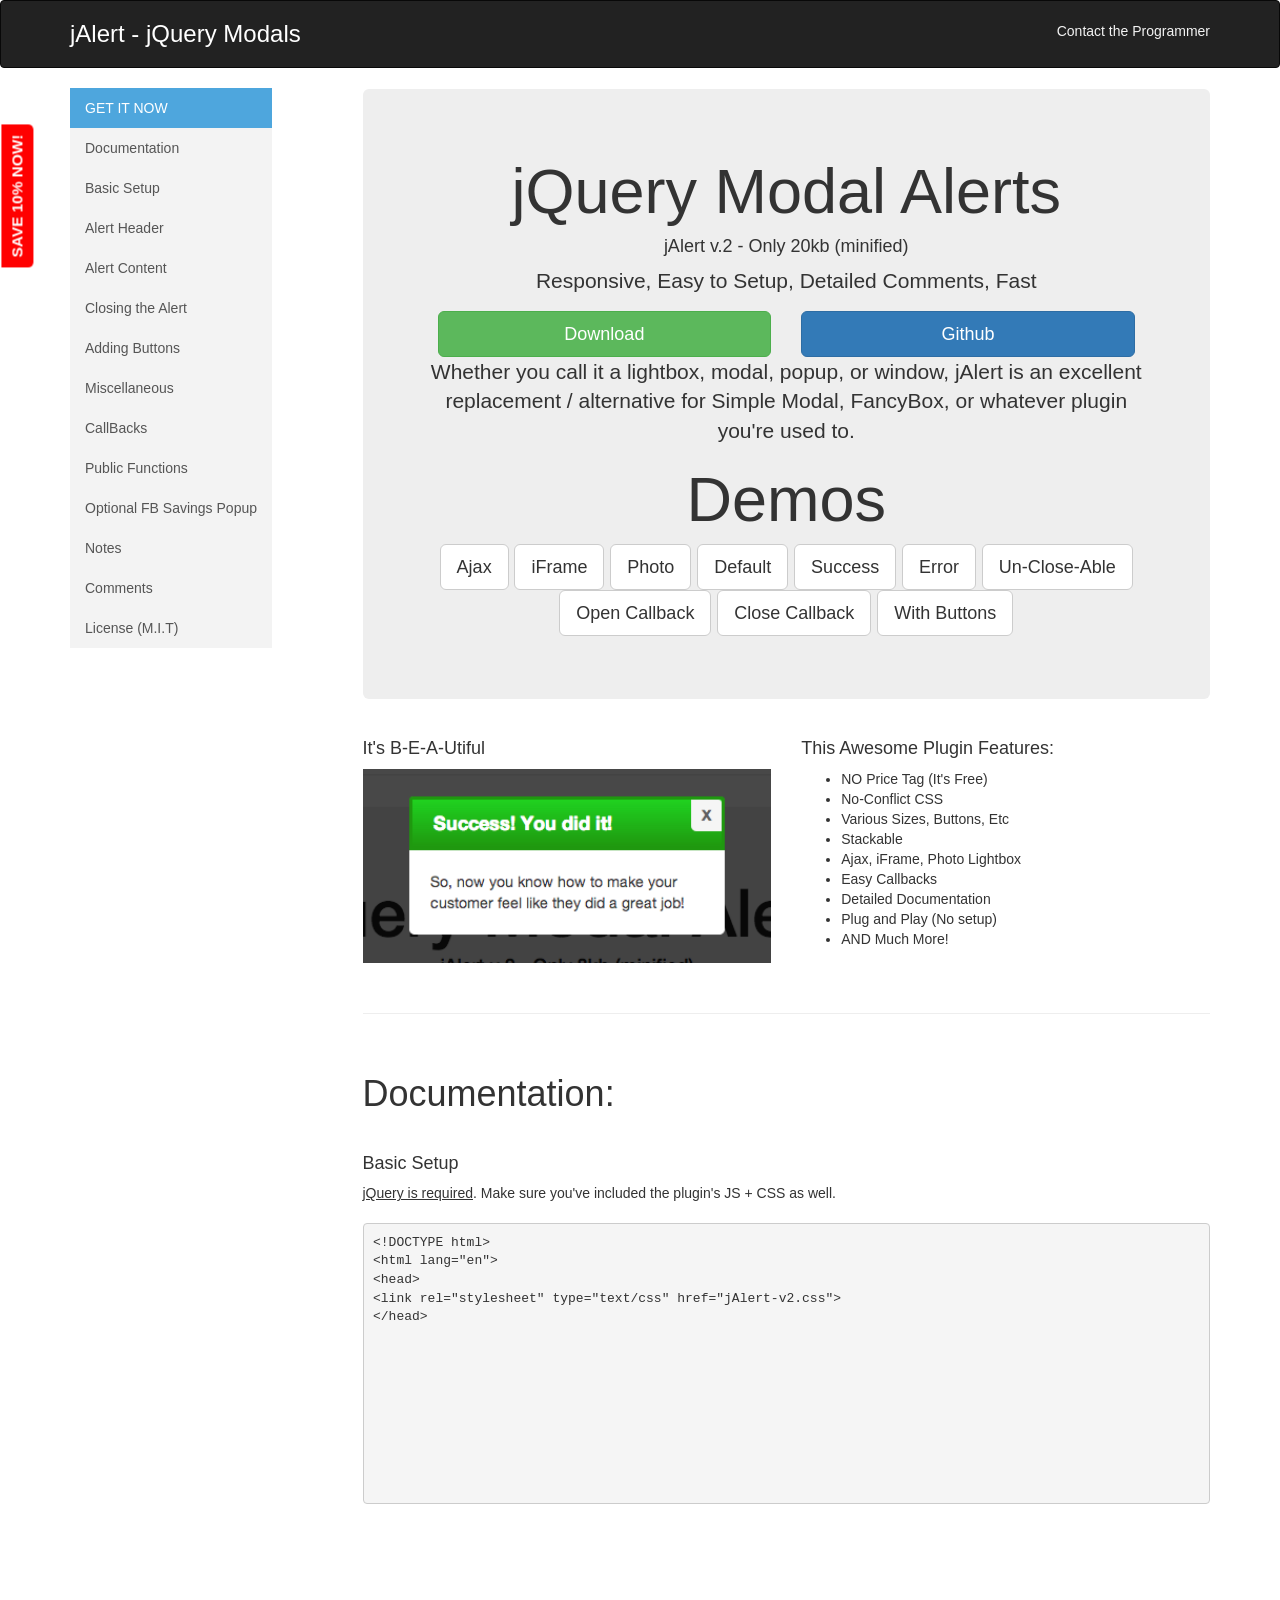
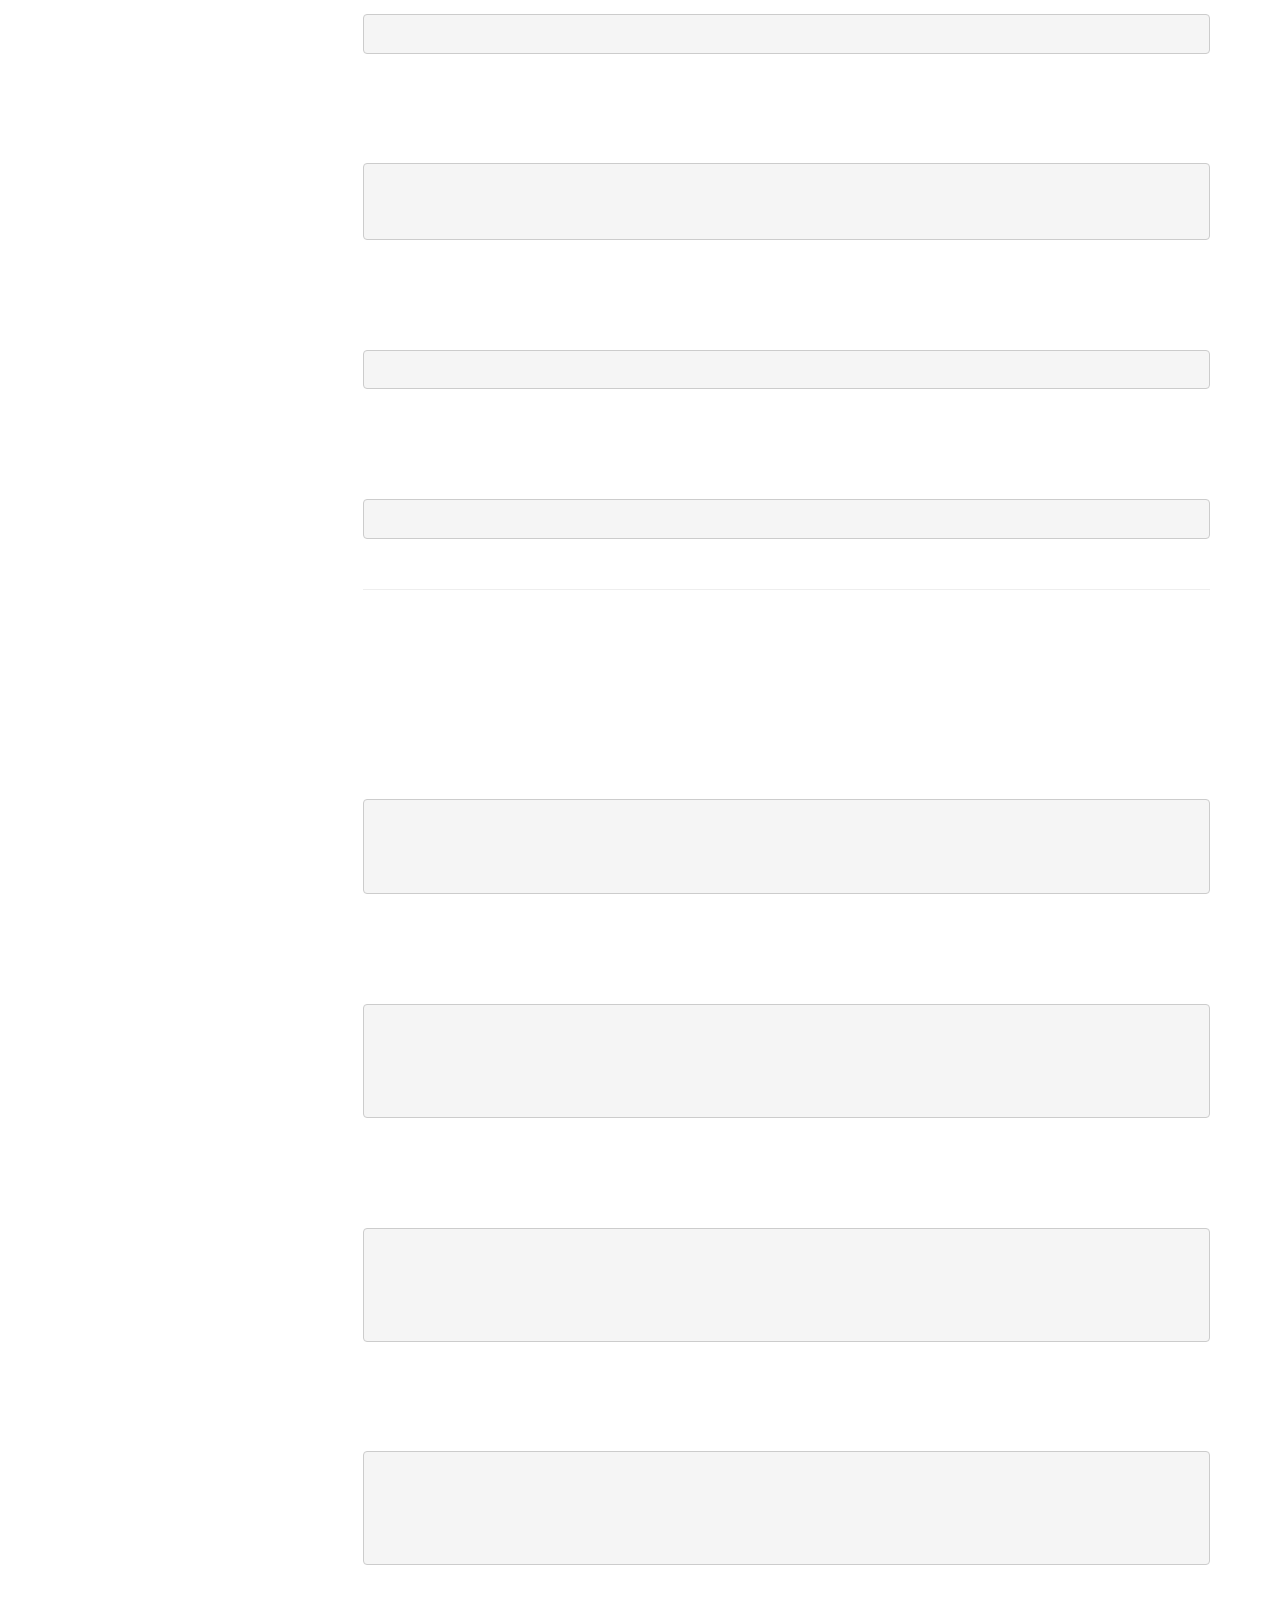
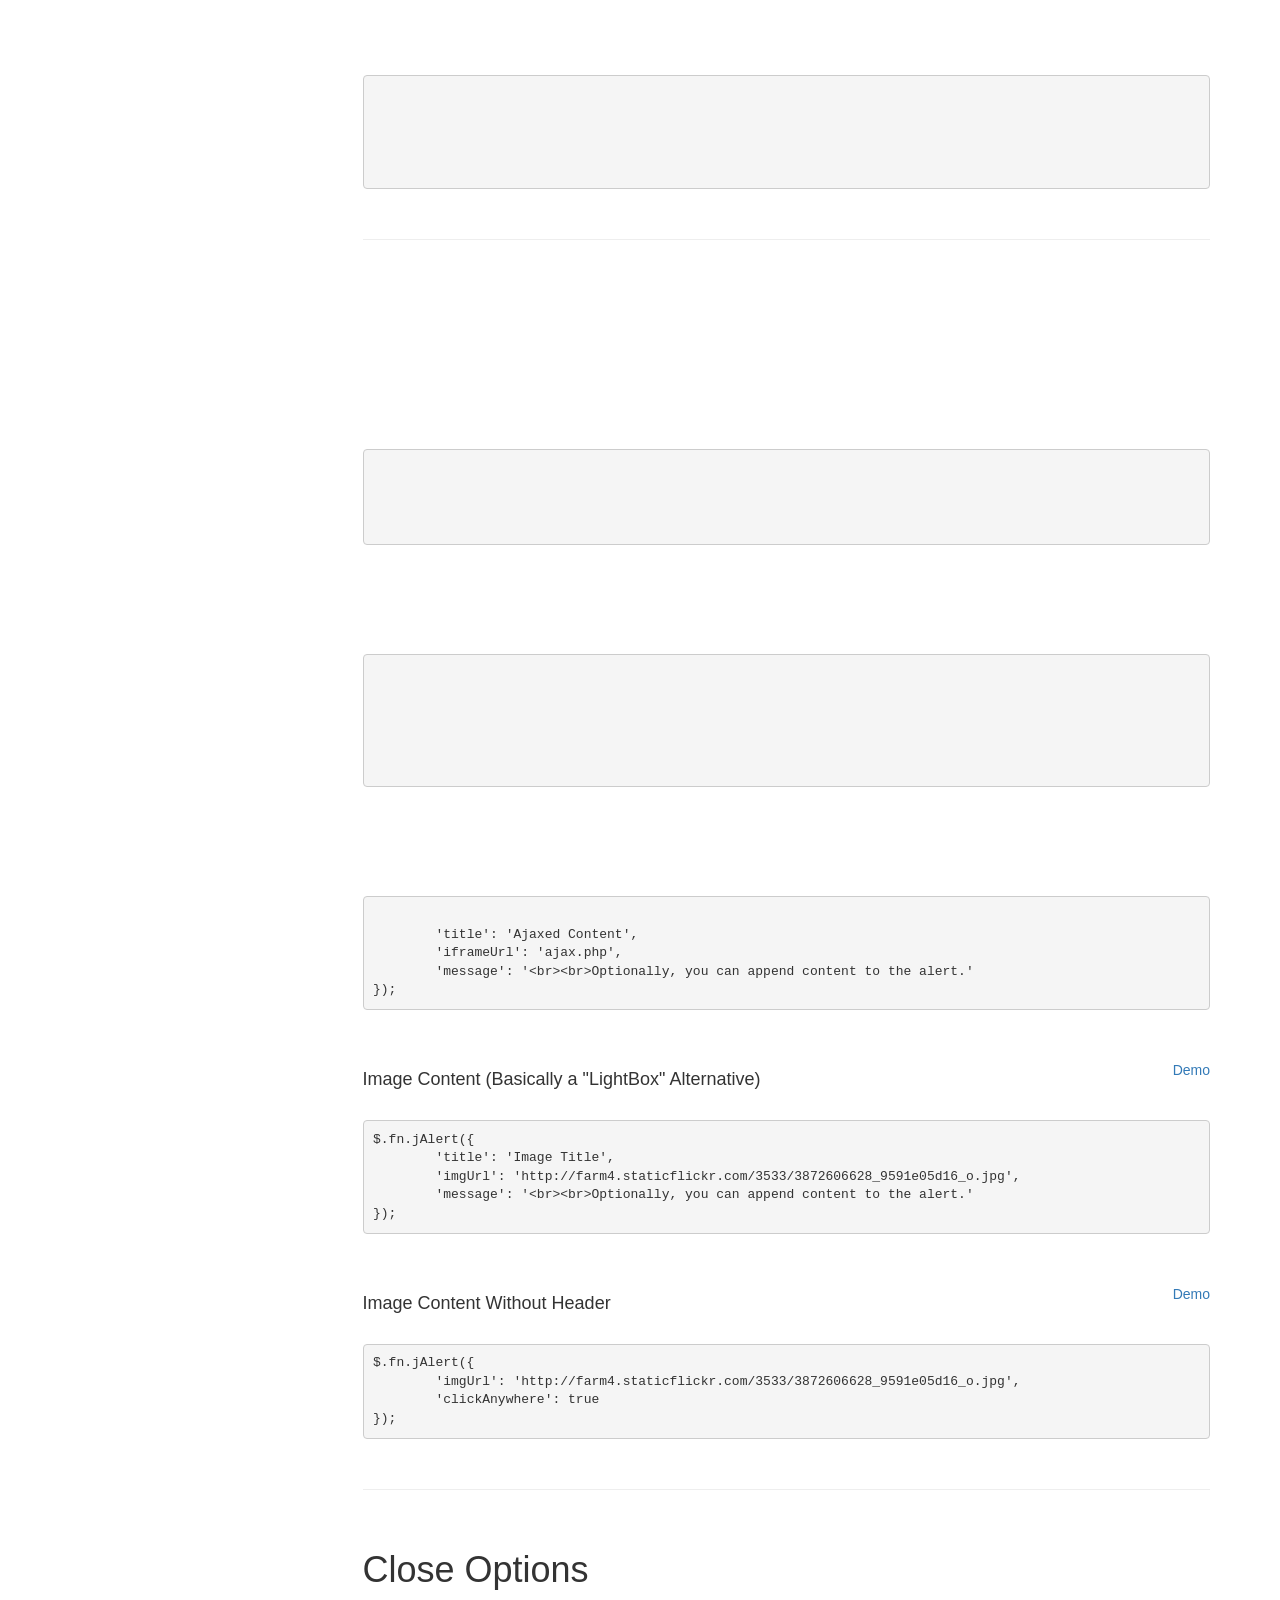
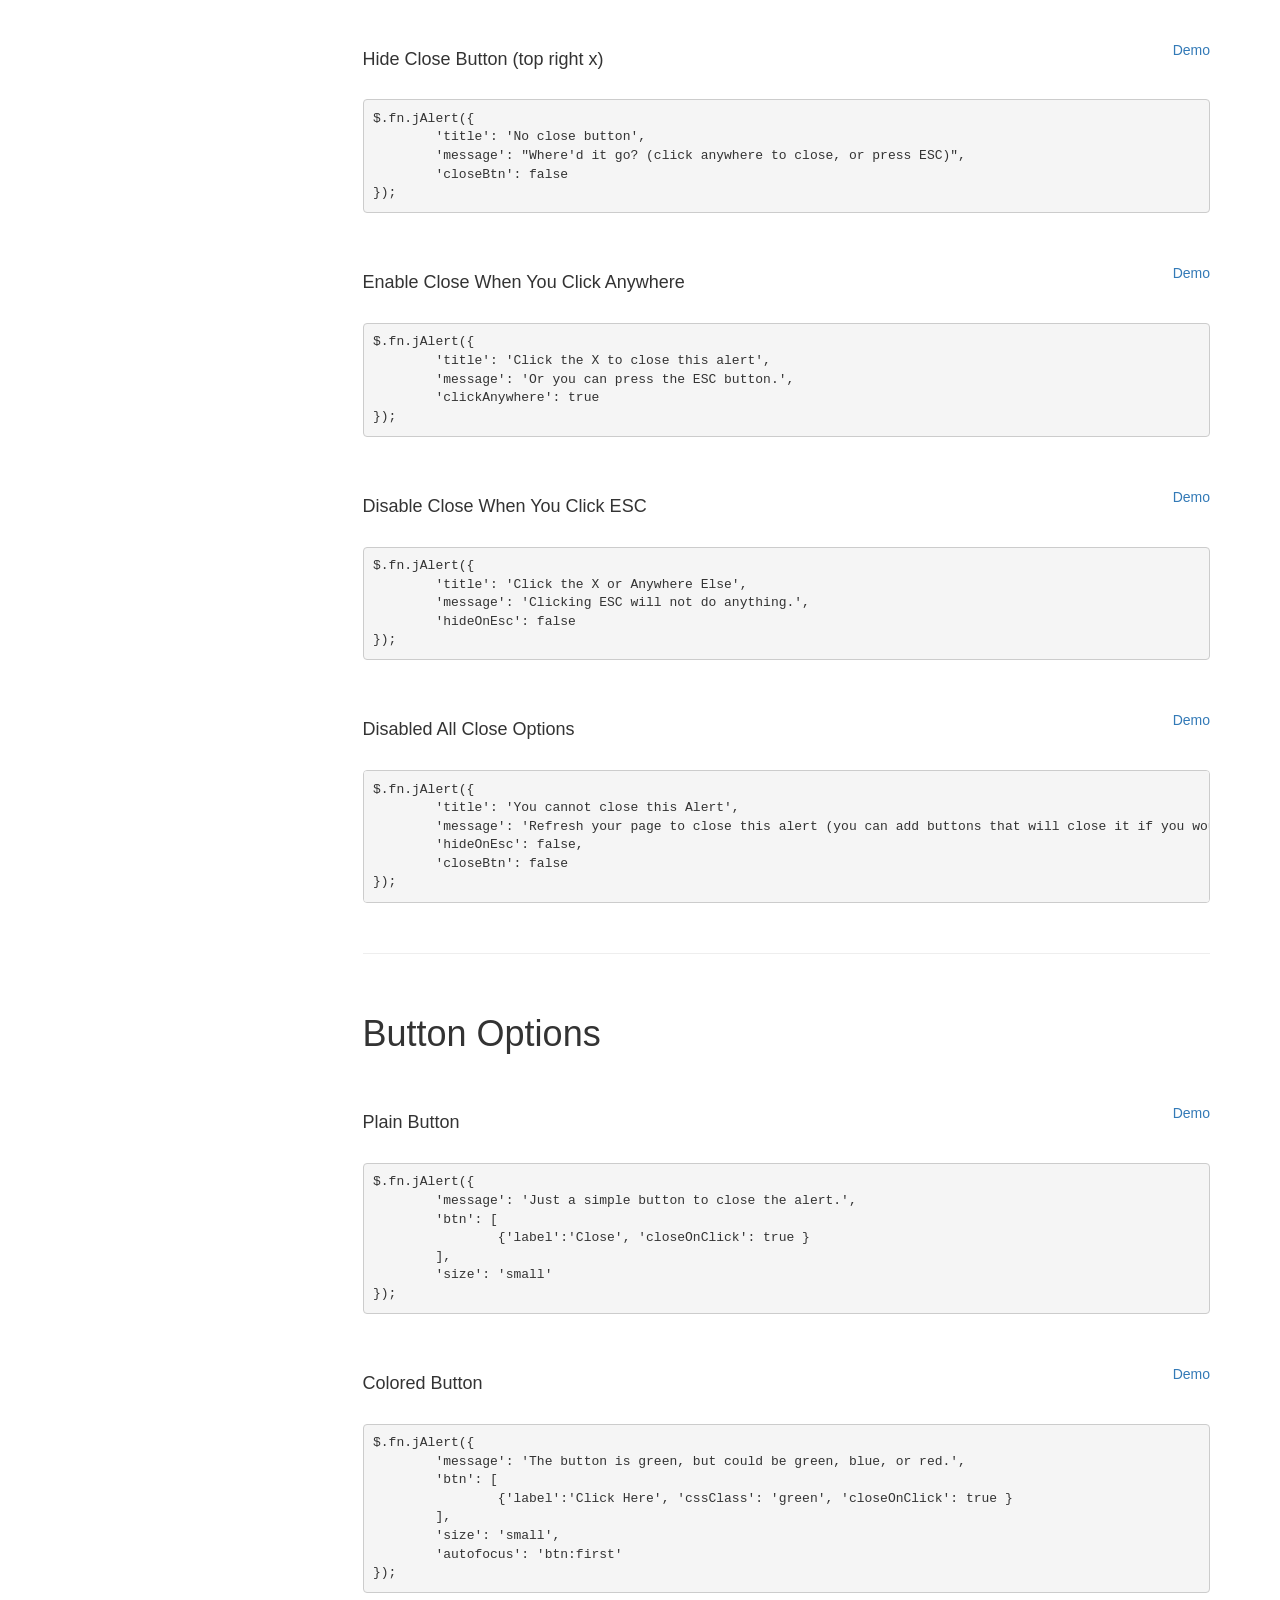
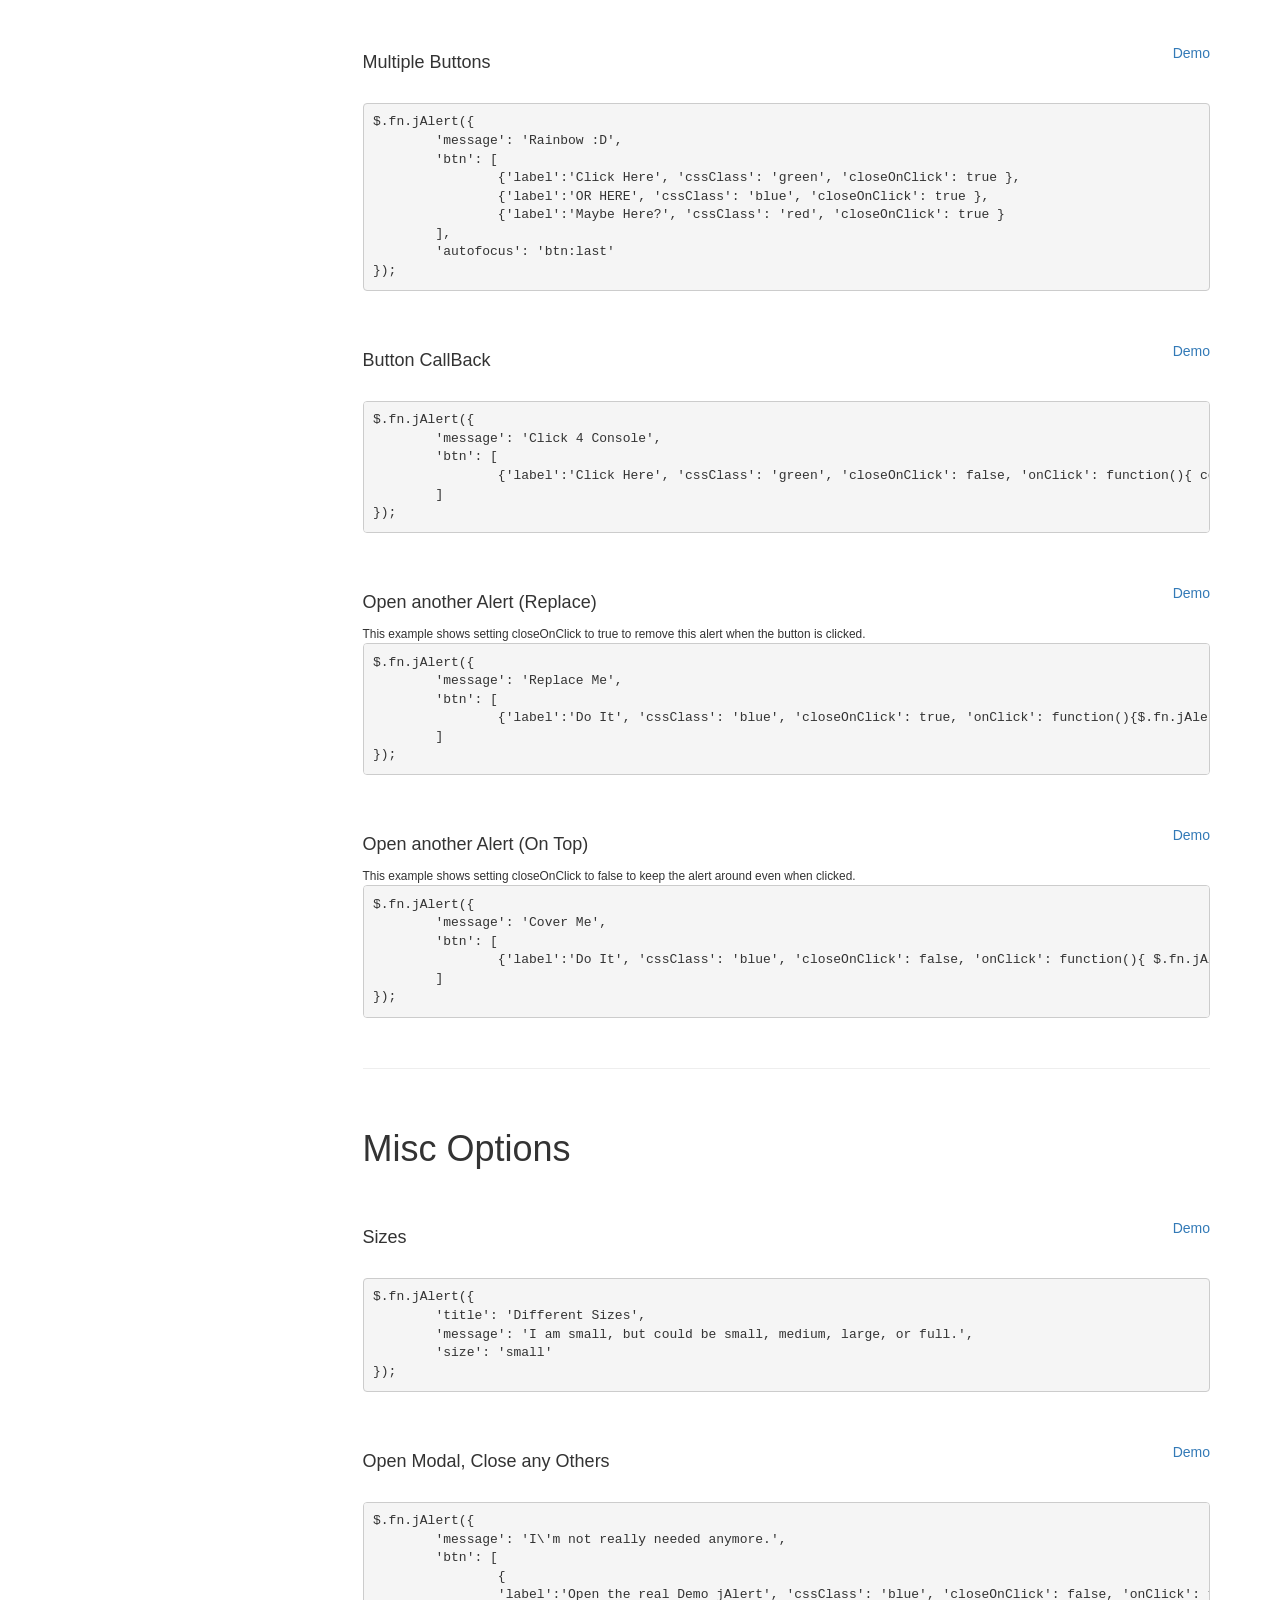
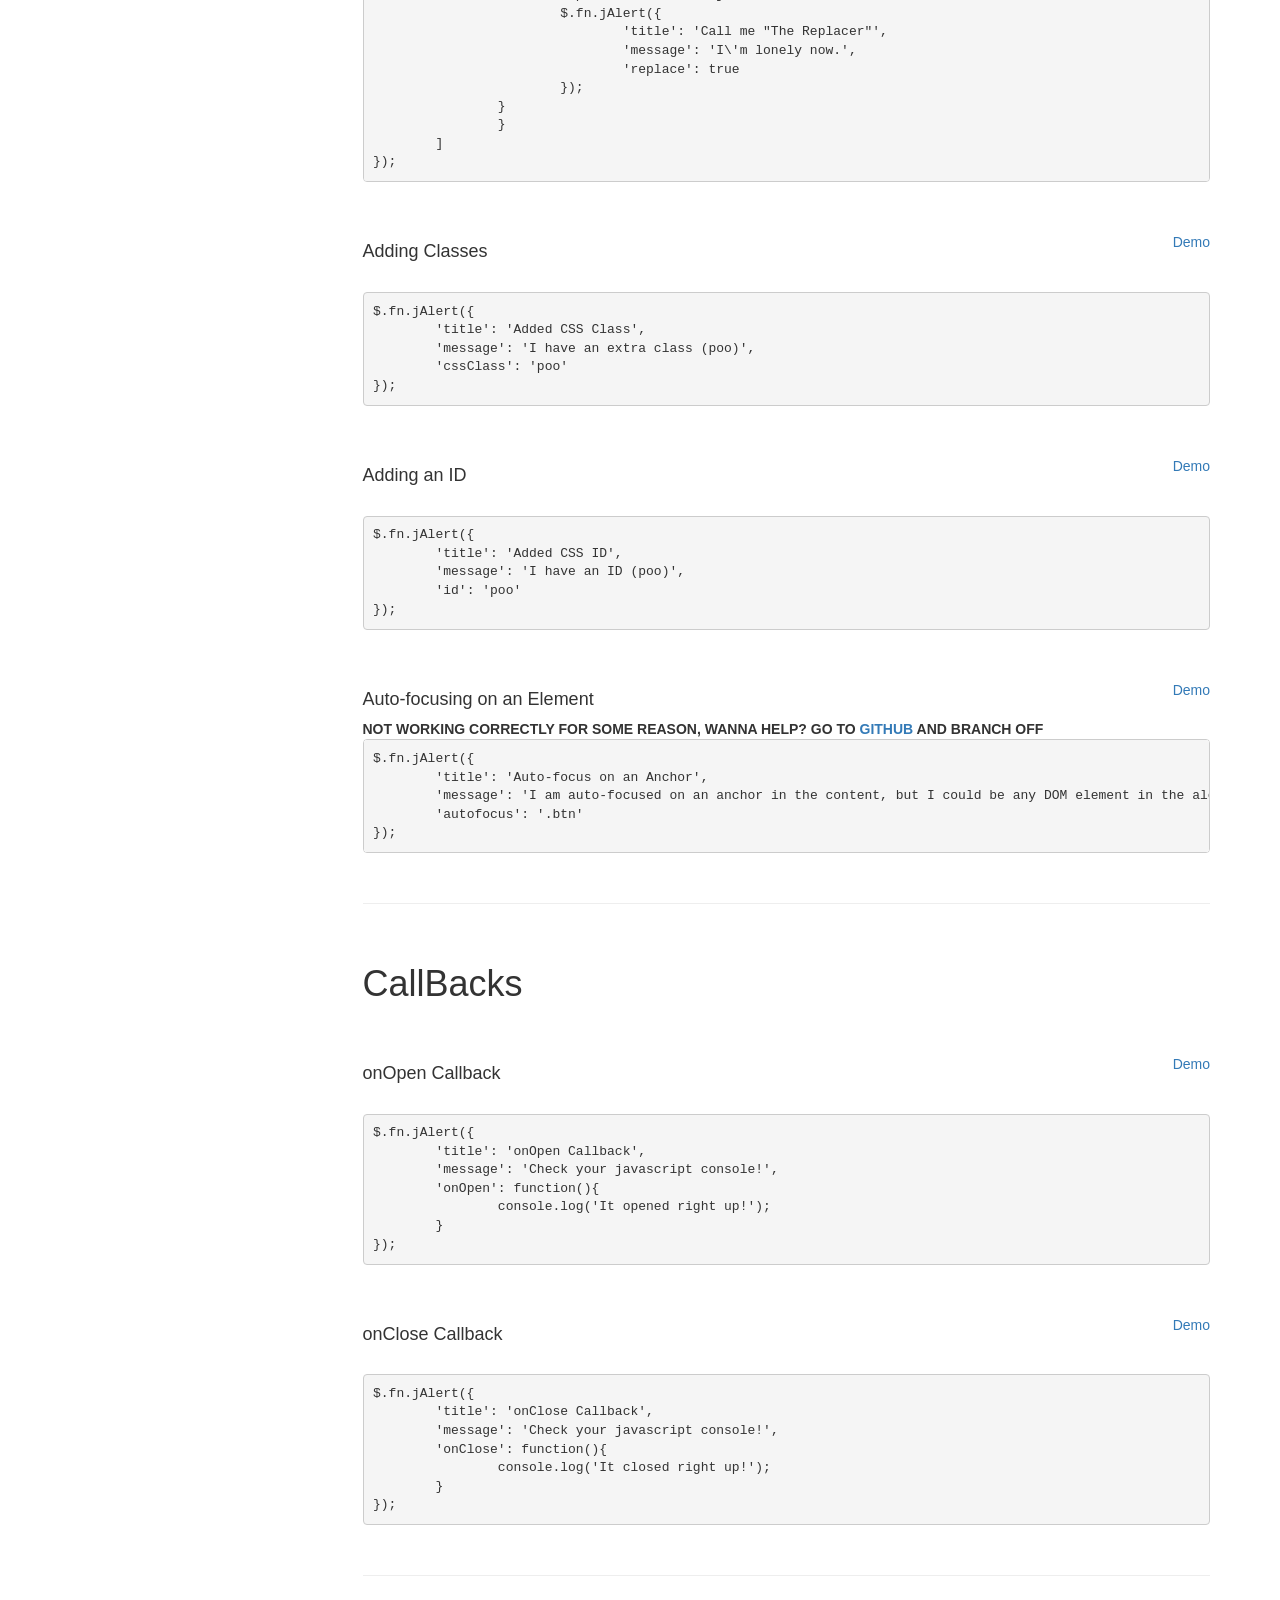
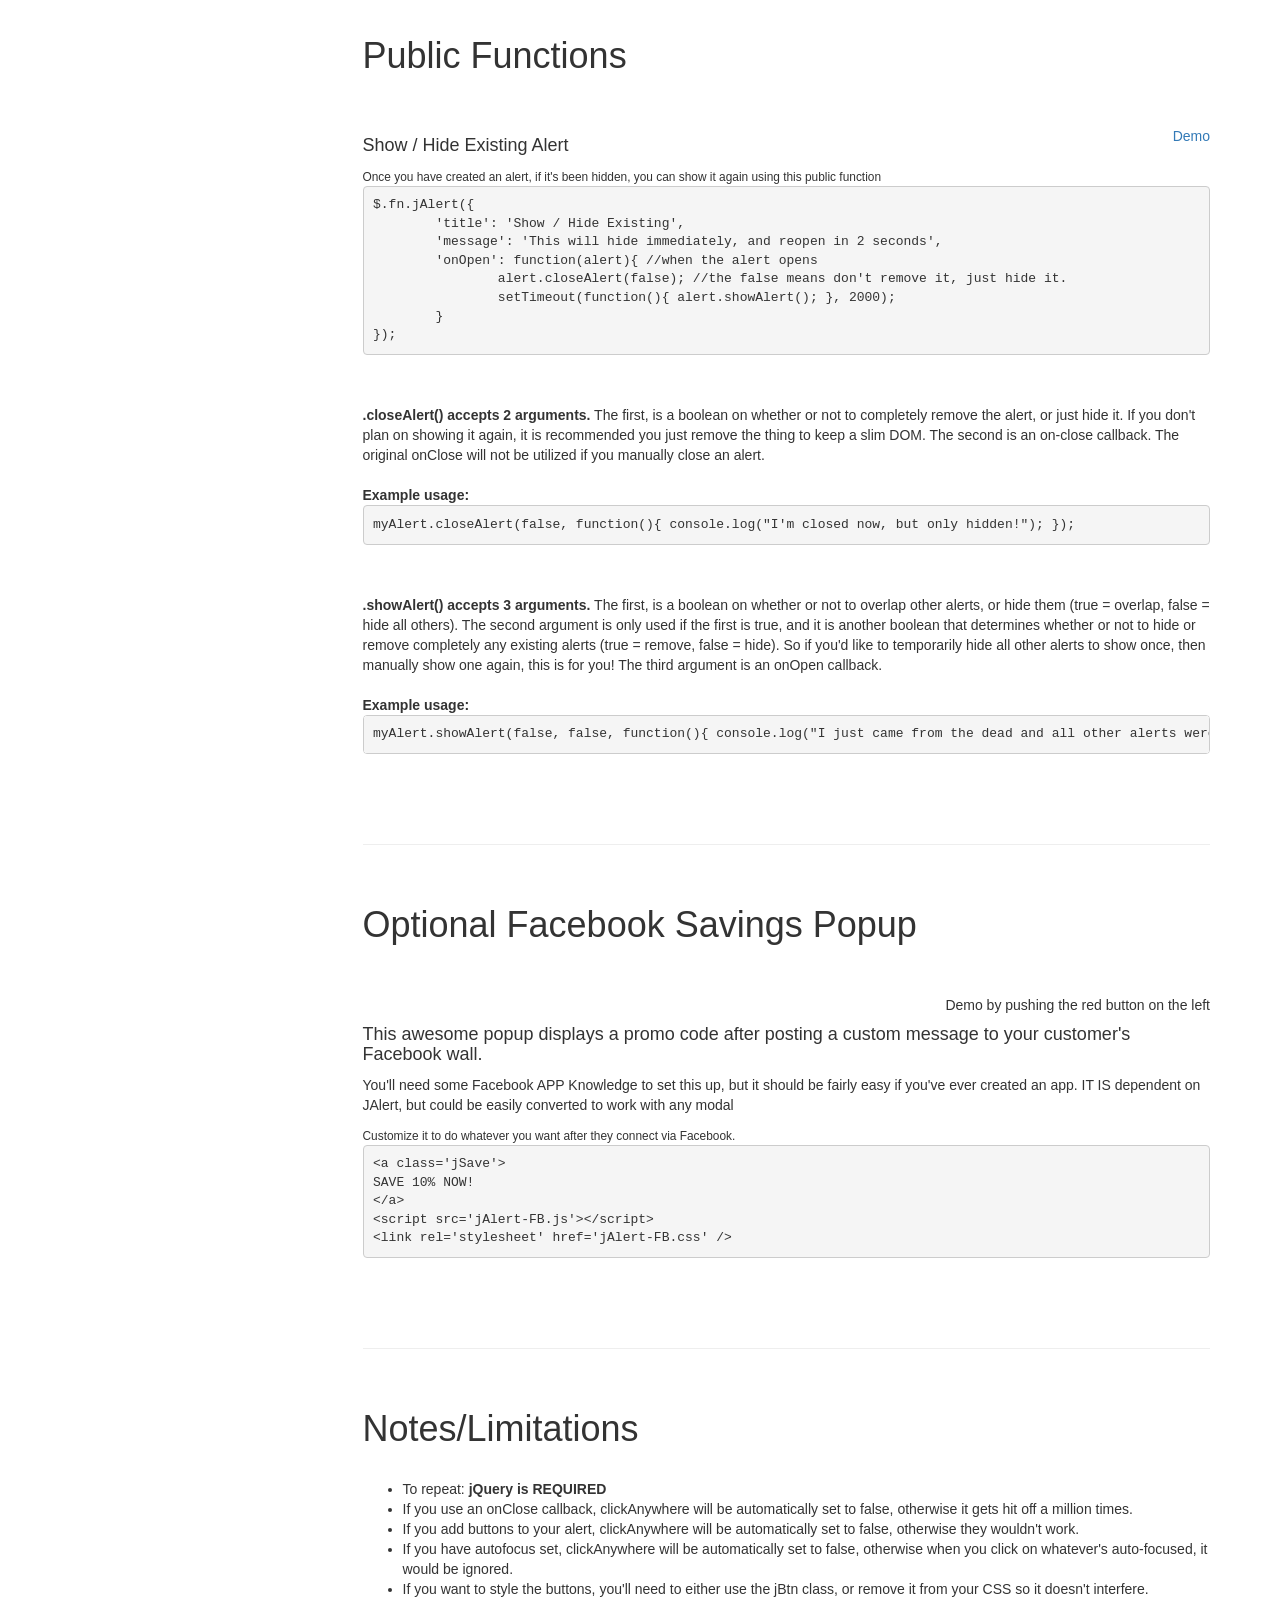
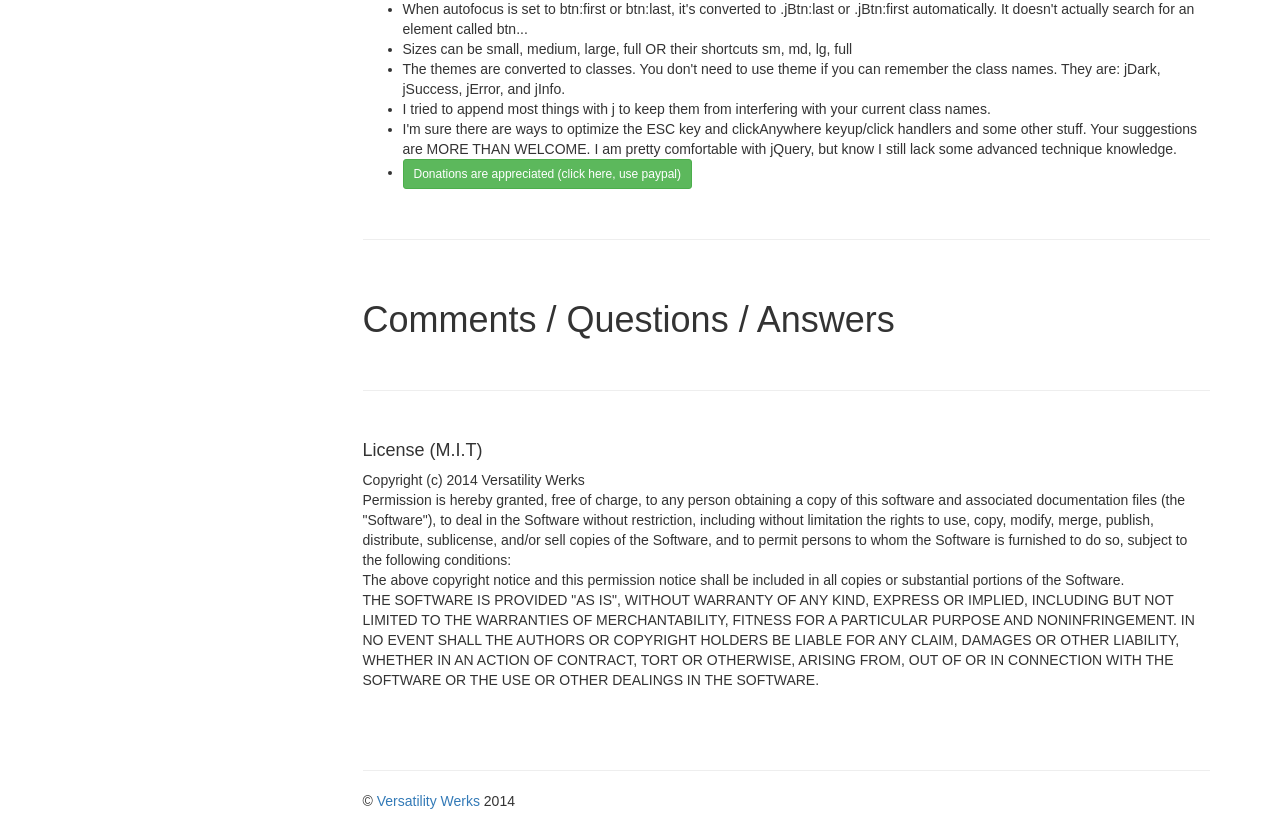
<file: webapp/resources/js/jAlert/index.html>
<!DOCTYPE html>
<html lang="en">
  <head>
    <meta charset="utf-8">
    <meta http-equiv="X-UA-Compatible" content="IE=edge">
    <meta name="viewport" content="width=device-width, initial-scale=1.0">
    <meta name="description" content="Add powerful, styled confirmation tooltips to any site quickly, and easily!">
    <meta name="author" content="Versatility Werks (http://flwebsites.biz)">

    <title>Responsive jQuery Modal / Lightbox Alert | jAlert</title>
	<link rel='stylesheet' type='text/css' href='https://netdna.bootstrapcdn.com/bootstrap/3.0.3/css/bootstrap.min.css'>
	<link rel="stylesheet" type="text/css" href="jAlert-v2.css">
	<style>
	ul > li a{ color: #555; background: #f3f3f3; }
	ul > li.active a{ background: #DBDBDB; color: #555; }
	ul > li > ul > li.active a{ background: #555 !important; color: white !important; }
	.getItNow{
		background: #4ea6dd; color: white;
	}
	.getItNow:hover{
		background: #2e7cab !important; color: white !important;
	}
	</style>
    <!-- HTML5 shim and Respond.js IE8 support of HTML5 elements and media queries -->
    <!--[if lt IE 9]>
      <script src="https://oss.maxcdn.com/libs/html5shiv/3.7.0/html5shiv.js"></script>
      <script src="https://oss.maxcdn.com/libs/respond.js/1.3.0/respond.min.js"></script>
    <![endif]-->
  </head>

  <body>

    <div class='navbar navbar-inverse'>
    <div class="container">
      <div class="header">
      <a href="http://flwebsites.biz/contact" style='float: right; color: #f3f3f3;'>Contact the Programmer</a>
        <h3 style='color: white; margin-bottom: 20px;'>jAlert - jQuery Modals</h3>
      </div>
    </div>
    </div>
    
    <div class="container">  
      <div class='row'>
	  <div class='col-md-3'>
		  <div class='bs-sidebar hidden-print affix' role='complementary'>
		  <ul class="nav bs-sidenav">
	                <li class="">
					  <a href="#download" class='getItNow'>GET IT NOW</a>
					</li>
					 <li class="">
					  <a href="#documentation">Documentation</a>
					  <ul class="nav">
					    <li class=""><a href="#basicSetup">Basic Setup</a></li>
					    <li class=""><a href="#headerOptions">Alert Header</a></li>
					    <li class=""><a href="#contentOptions">Alert Content</a></li>
					    <li class=""><a href="#closeOptions">Closing the Alert</a></li>
					    <li class=""><a href="#buttonOptions">Adding Buttons</a></li>
					    <li class=""><a href="#miscOptions">Miscellaneous</a></li>
					    <li class=""><a href="#callbacks">CallBacks</a></li>
					    <li class=""><a href="#publicFunctions">Public Functions</a></li>
					    <li class=""><a href="#fbPopup">Optional FB Savings Popup</a></li>
					  </ul>
					</li>
					<li>
						<a href='#notes'>Notes</a>
					</li>
					<li>
						<a href='#comments'>Comments</a>
					</li>
					<li>
						<a href='#license'>License (M.I.T)</a>
					</li>
	            </ul>
		  </div>
	  </div>
	  <div class='col-sm-12 col-md-9 col-md-offset-3' role='main'>
	  
      <div class="jumbotron text-center" id='download'>
        <h1>jQuery Modal Alerts </h1>
		<h4>jAlert v.2 - Only 20kb (minified)</h4>
        <p class="lead">Responsive, Easy to Setup, Detailed Comments, Fast</p>
        <div class='row-fluid'>
        <div class='col-sm-6'>
        <a href='https://github.com/VersatilityWerks/jAlert/archive/master.zip' target='_blank' class='btn btn-lg btn-block btn-success'>Download</a>
        </div>
        <div class='col-sm-6'>
		   <a href='https://github.com/VersatilityWerks/jAlert' class="btn btn-lg btn-block btn-primary" role="button">Github</a>
        </div>
        </div><br><br>
        <p class='lead'>Whether you call it a lightbox, modal, popup, or window, jAlert is an excellent replacement / alternative for Simple Modal, FancyBox, or whatever plugin you're used to.
        </p>
		<h1>Demos</h1>
		<p>
        	<a href='#' class="btn btn-lg btn-default ajaxAlert" role="button">Ajax</a> 
        	<a href='#' class="btn btn-lg btn-default iframeAlert" role="button">iFrame</a> 
			<a href='#' class="btn btn-lg btn-default photoAlert" role="button">Photo</a> 
			
			<a href='#' class="btn btn-lg btn-default staticAlert" role="button">Default</a> 
        	<a href='#' class="btn btn-lg btn-default successAlert" role="button">Success</a> 
        	<a href='#' class="btn btn-lg btn-default errorAlert" role="button">Error</a>
        	
			<a href='#' class="btn btn-lg btn-default uncloseableAlert" role="button">Un-Close-Able</a> 
        	<a href='#' class="btn btn-lg btn-default openCallbackAlert" role="button">Open Callback</a> 
        	<a href='#' class="btn btn-lg btn-default closeCallbackAlert" role="button">Close Callback</a>
        	
			<a href='#' class="btn btn-lg btn-default withButtonsAlert" role="button">With Buttons</a>
		</p>
      </div>

      <div class="row">
        <div class="col-lg-6">
          <h4>It's B-E-A-Utiful</h4>
          <p><img src='preview.png' alt='Preview' style='width: 100%;'></p>
        </div>

        <div class="col-lg-6">
          <h4>This Awesome Plugin Features:</h4>
          <p><ul><li>NO Price Tag (It's Free)</li><li>No-Conflict CSS</li><li>Various Sizes, Buttons, Etc</li><li>Stackable</li><li>Ajax, iFrame, Photo Lightbox</li><li>Easy Callbacks</li><li>Detailed Documentation</li><li>Plug and Play (No setup)</li><li>AND Much More!</li></ul></p>
        </div>
      </div>

      <div class="row">
        <div class="col-lg-12">
        	<br><hr id='documentation'><br>
          <h1>Documentation:</h1><br>
	          <h4 id='basicSetup'>Basic Setup</h4>
	          <u>jQuery is required</u>. Make sure you've included the plugin's JS + CSS as well.<br><br>
<pre>
&lt;!DOCTYPE html&gt;
&lt;html lang=&quot;en&quot;&gt;
&lt;head&gt;
&lt;link rel=&quot;stylesheet&quot; type=&quot;text/css&quot; href=&quot;jAlert-v2.css&quot;&gt;
&lt;/head&gt;
&lt;body&gt;
&lt;!-- YOUR SITE CONTENT HERE --&gt;
&lt;script src='https://code.jquery.com/jquery-2.0.3.min.js'&gt;&lt;/script&gt;
&lt;script src='jAlert-v2.js'&gt;&lt;/script&gt;
&lt;script&gt;
&lt;!-- USE PLUGIN HERE --&gt;
&lt;/script&gt;
&lt;/body&gt;
&lt;/html&gt;
</pre>
		<br><br><a href="#" onclick="$.fn.jAlert({ 'message': 'Testing' }); ; return false;" style="float:right">Demo</a>
		<h4>Basic Usage (Alert override <i>enabled</i>)</h4>
		<small>Alert override enabled by default. <b>To disable</b>, delete it from the bottom of the jAlert JS file.</small><br>
<pre>
alert('Testing');
</pre>
		<br><br><a href="#" onclick="$.fn.jAlert({ 'message': 'Testing' }); ; return false;" style="float:right">Demo</a>
		<h4>Basic Usage (Alert override <i>disabled</i>)</h4><br>
<pre>
$.fn.jAlert({
	'message': 'Testing'
});
</pre>
		<br><br><a href="#" onclick="errorAlert('Oh No!'); return false;" style="float:right">Demo</a>
		<h4>Optional Error Function (enabled by default)</h4><br>
<pre>
errorAlert('Oh No!');
</pre>
		<br><br><a href="#" onclick="successAlert('Yay'); return false;" style="float:right">Demo</a>
		<h4>Optional Success Function (enabled by default)</h4><br>
<pre>
successAlert('Yay!');
</pre>
<br><hr id='headerOptions'><br><h1>Header Options</h1>
		<br><br><a href="#" onclick="$.fn.jAlert({ 'title': 'jAlert with a header', 'message': 'Howdy :D' }); ; return false;" style="float:right">Demo</a>
		<h4>With a Header/Title</h4><br>
<pre>
$.fn.jAlert({
	'title': 'jAlert with a header',
	'message': 'Howdy :D'
});
</pre>
		<br><br><a href="#" onclick="$.fn.jAlert({ 'title': 'Success', 'message': 'You did well!', 'theme':'success' }); ; return false;" style="float:right">Demo</a>
		<h4>With Success/Green Header</h4><br>
<pre>
$.fn.jAlert({
	'title': 'Success',
	'message': 'You did well!',
	'theme': 'success'
});
</pre>
		<br><br><a href="#" onclick="$.fn.jAlert({ 'title': 'Error', 'message': 'You suck!', 'theme':'error' }); ; return false;" style="float:right">Demo</a>
		<h4>With Error/Red Header</h4><br>
<pre>
$.fn.jAlert({
	'title': 'Error',
	'message': 'You suck!',
	'theme': 'error'
});
</pre>
		<br><br><a href="#" onclick="$.fn.jAlert({ 'title': 'Cool', 'message': 'I\'m feelin\' blue.', 'theme':'info' }); ; return false;" style="float:right">Demo</a>
		<h4>With Info/Blue Header</h4><br>
<pre>
$.fn.jAlert({
	'title': 'Cool',
	'message': "I'm feelin' blue.',
	'theme': 'info'
});
</pre>
		<br><br><a href="#" onclick="$.fn.jAlert({ 'title': 'Darky', 'message': 'I guess you did alright.', 'theme':'dark' }); ; return false;" style="float:right">Demo</a>
		<h4>With Dark/Black Header</h4><br>
<pre>
$.fn.jAlert({
	'title': 'Darky',
	'message': 'I guess you did alright.',
	'theme': 'dark'
});
</pre>
<br><hr id='contentOptions'><br><h1>Content Options</h1>
		<br><br><a href="#" onclick="$.fn.jAlert({ 'title': 'Embedded / Static Message', 'message': 'I am passed to jAlert manually' }); ; return false;" style="float:right">Demo</a>
		<h4>Embedded / Static Message</h4><br>
<pre>
$.fn.jAlert({
	'title': 'Embedded / Static Message',
	'message': 'I am passed to jAlert manually'
});
</pre>
		<br><br><a href="#" onclick="$.fn.jAlert({ 'title': 'iFrame of NoMoreAgent.com', 'iframeUrl':'https://nomoreagent.com', 'iframeHeight': '600px;', 'message': '<br><br>Optionally, you can append content to the alert.' }); ; return false;" style="float:right">Demo</a>
		<h4>iFramed Content</h4><br>
<pre>
$.fn.jAlert({
	'title': 'iFrame of NoMoreAgent.com',
	'iframeUrl': 'https://nomoreagent.com',
	'iframeHeight': '600px',
	'message': '&lt;br&gt;&lt;br&gt;Optionally, you can append content to the alert.'
});
</pre>
		<br><br><a href="#" onclick="$.fn.jAlert({ 'title': 'Ajaxed Content', 'ajaxUrl':'ajax.php', 'message': '<br><br>Optionally, you can append content to the alert.' }); ; return false;" style="float:right">Demo</a>
		<h4>Ajaxed Content</h4><br>
<pre>
$.fn.jAlert({
	'title': 'Ajaxed Content',
	'iframeUrl': 'ajax.php',
	'message': '&lt;br&gt;&lt;br&gt;Optionally, you can append content to the alert.'
});
</pre>
		<br><br><a href="#" onclick="$.fn.jAlert({ 'title': 'Image Title', 'imgUrl':'http://farm4.staticflickr.com/3533/3872606628_9591e05d16_o.jpg', 'message': '<br><br>Optionally, you can append content to the alert.' }); ; return false;" style="float:right">Demo</a>
		<h4>Image Content (Basically a "LightBox" Alternative)</h4><br>
<pre>
$.fn.jAlert({
	'title': 'Image Title',
	'imgUrl': 'http://farm4.staticflickr.com/3533/3872606628_9591e05d16_o.jpg',
	'message': '&lt;br&gt;&lt;br&gt;Optionally, you can append content to the alert.'
});
</pre>
		<br><br><a href="#" onclick="$.fn.jAlert({ 'imgUrl':'http://farm4.staticflickr.com/3533/3872606628_9591e05d16_o.jpg', 'clickAnywhere': true }); ; return false;" style="float:right">Demo</a>
		<h4>Image Content Without Header</h4><br>
<pre>
$.fn.jAlert({
	'imgUrl': 'http://farm4.staticflickr.com/3533/3872606628_9591e05d16_o.jpg', 
	'clickAnywhere': true
});
</pre>
<br><hr id='closeOptions'><br><h1>Close Options</h1>
		<br><br><a href="#" onclick="$.fn.jAlert({ 'title': 'No close button', 'message': 'Where\'d it go? (click anywhere to close, or press ESC)','closeBtn':false }); ; return false;" style="float:right">Demo</a>
		<h4>Hide Close Button (top right x)</h4><br>
<pre>
$.fn.jAlert({
	'title': 'No close button',
	'message': "Where'd it go? (click anywhere to close, or press ESC)",
	'closeBtn': false
});
</pre>
		<br><br><a href="#" onclick="$.fn.jAlert({ 'title': 'Click the X to close this Alert', 'message': 'Or you can press the ESC button.', 'clickAnywhere': true }); ; return false;" style="float:right">Demo</a>
		<h4>Enable Close When You Click Anywhere</h4><br>
<pre>
$.fn.jAlert({
	'title': 'Click the X to close this alert',
	'message': 'Or you can press the ESC button.', 
	'clickAnywhere': true
});
</pre>
		<br><br><a href="#" onclick="$.fn.jAlert({ 'title': 'Click the X or Anywhere Else', 'message': 'Clicking ESC will not do anything.' }); ; return false;" style="float:right">Demo</a>
		<h4>Disable Close When You Click ESC</h4><br>
<pre>
$.fn.jAlert({
	'title': 'Click the X or Anywhere Else',
	'message': 'Clicking ESC will not do anything.',
	'hideOnEsc': false
});
</pre>
		<br><br><a href="#" onclick="$.fn.jAlert({ 'title': 'You cannot close this Alert', 'message': 'Refresh your page to close this alert (you can add buttons that will close it if you would like. For instance, forcing someone to like your facebook page before they can view the page)', 'hideOnEsc': false, 'closeBtn': false }); ; return false;" style="float:right">Demo</a>
		<h4>Disabled All Close Options</h4><br>
<pre>
$.fn.jAlert({
	'title': 'You cannot close this Alert',
	'message': 'Refresh your page to close this alert (you can add buttons that will close it if you would like. For instance, forcing someone to like your facebook page before they can view the page)',
	'hideOnEsc': false,
	'closeBtn': false
});
</pre>
<br><hr id='buttonOptions'><br><h1>Button Options</h1>
		<br><br><a href="#" onclick="$.fn.jAlert({
	'message': 'Just a simple button to close the alert.',
	'btn': [
		{'label':'Close', 'closeOnClick': true }
	],
	'size': 'small'
});" style="float:right">Demo</a>
		<h4>Plain Button</h4><br>
<pre>
$.fn.jAlert({
	'message': 'Just a simple button to close the alert.',
	'btn': [
		{'label':'Close', 'closeOnClick': true }
	],
	'size': 'small'
});
</pre>
		<br><br><a href="#" onclick="$.fn.jAlert({
	'message': 'The button is green, but could be green, blue, or red.',
	'btn': [
		{'label':'Click Here', 'cssClass': 'green', 'closeOnClick': true }
	],
	'size': 'small', 
	'autofocus': 'btn:first'
});" style="float:right">Demo</a>
		<h4>Colored Button</h4><br>
<pre>
$.fn.jAlert({
	'message': 'The button is green, but could be green, blue, or red.',
	'btn': [
		{'label':'Click Here', 'cssClass': 'green', 'closeOnClick': true }
	],
	'size': 'small', 
	'autofocus': 'btn:first'
});
</pre>
		<br><br><a href="#" onclick="$.fn.jAlert({'message': 'Rainbow :D','btn': [{'label':'Click Here', 'cssClass': 'green', 'closeOnClick': true },{'label':'OR HERE', 'cssClass': 'blue', 'closeOnClick': true },{'label':'Maybe Here?', 'cssClass': 'red', 'closeOnClick': true }], 'autofocus': 'btn:last'});" style="float:right">Demo</a>
		<h4>Multiple Buttons</h4><br>
<pre>
$.fn.jAlert({
	'message': 'Rainbow :D',
	'btn': [
		{'label':'Click Here', 'cssClass': 'green', 'closeOnClick': true },
		{'label':'OR HERE', 'cssClass': 'blue', 'closeOnClick': true },
		{'label':'Maybe Here?', 'cssClass': 'red', 'closeOnClick': true }
	],
	'autofocus': 'btn:last'
});
</pre>
		<br><br><a href="#" onclick="$.fn.jAlert({
	'message': 'Click 4 Console',
	'btn': [
		{'label':'Click Here', 'cssClass': 'green', 'closeOnClick': false, 'onClick': function(){ console.log('Hi there!'); } }
	]
});" style="float:right">Demo</a>
		<h4>Button CallBack</h4><br>
<pre>
$.fn.jAlert({
	'message': 'Click 4 Console',
	'btn': [
		{'label':'Click Here', 'cssClass': 'green', 'closeOnClick': false, 'onClick': function(){ console.log('Hi there!'); } }
	]
});
</pre>
		<br><br><a href="#" onclick="$.fn.jAlert({
	'message': 'Replace Me',
	'btn': [
		{'label':'Do It', 'cssClass': 'blue', 'closeOnClick': true, 'onClick': function(){$.fn.jAlert({'message':'DONE', 'title':'Lookin Good!', 'theme': 'info'}); } }
	]
});" style="float:right">Demo</a>
		<h4>Open another Alert (Replace)</h4>
		<small>This example shows setting closeOnClick to true to remove this alert when the button is clicked.</small><br>
<pre>
$.fn.jAlert({
	'message': 'Replace Me',
	'btn': [
		{'label':'Do It', 'cssClass': 'blue', 'closeOnClick': true, 'onClick': function(){$.fn.jAlert({'message':'DONE', 'title':'Success!', 'theme': 'success'}); } }
	]
});
</pre>
		<br><br><a href="#" onclick="$.fn.jAlert({
	'message': 'Cover Me',
	'btn': [
		{'label':'Do It', 'cssClass': 'blue', 'closeOnClick': false, 'onClick': function(){ $.fn.jAlert({'message':'DONE', 'title': 'Success!', 'theme': 'success'}); } }
	]
});" style="float:right">Demo</a>
		<h4>Open another Alert (On Top)</h4>
		<small>This example shows setting closeOnClick to false to keep the alert around even when clicked.</small><br>
<pre>
$.fn.jAlert({
	'message': 'Cover Me',
	'btn': [
		{'label':'Do It', 'cssClass': 'blue', 'closeOnClick': false, 'onClick': function(){ $.fn.jAlert({'message':'DONE', 'title':'Success!', 'theme': 'success'}); } }
	]
});
</pre>
<br><hr id='miscOptions'><br><h1>Misc Options</h1>
		<br><br><a href="#" onclick="$.fn.jAlert({ 'title': 'Different Sizes', 'message': 'I am small, but could be small, medium, large, or full.', 'size': 'small' }); return false;" style="float:right">Demo</a>
		<h4>Sizes</h4><br>
<pre>
$.fn.jAlert({
	'title': 'Different Sizes',
	'message': 'I am small, but could be small, medium, large, or full.',
	'size': 'small'
});
</pre>
		<br><br><a href="#" class="replaceDemo" style="float:right">Demo</a>
		<h4>Open Modal, Close any Others</h4><br>
<pre>
$.fn.jAlert({
	'message': 'I\'m not really needed anymore.',
	'btn': [
		{
		'label':'Open the real Demo jAlert', 'cssClass': 'blue', 'closeOnClick': false, 'onClick': function(){
			$.fn.jAlert({
				'title': 'Call me "The Replacer"',
				'message': 'I\'m lonely now.',
				'replace': true
			});
		} 
		}
	]
});
</pre>
		<br><br><a href="#" onclick="$.fn.jAlert({ 'title': 'Added CSS Class', 'message': 'I have an extra class (poo)', 'cssClass': 'poo' }); ; return false;" style="float:right">Demo</a>
		<h4>Adding Classes</h4><br>
<pre>
$.fn.jAlert({
	'title': 'Added CSS Class',
	'message': 'I have an extra class (poo)',
	'cssClass': 'poo'
});
</pre>
		<br><br><a href="#" onclick="$.fn.jAlert({ 'title': 'Added CSS ID', 'message': 'I have an ID (poo)', 'id': 'poo' }); ; return false;" style="float:right">Demo</a>
		<h4>Adding an ID</h4><br>
<pre>
$.fn.jAlert({
	'title': 'Added CSS ID',
	'message': 'I have an ID (poo)',
	'id': 'poo'
});
</pre>
		<br><br><a href="#" class='autofocusDemo' style="float:right">Demo</a>
		<h4>Auto-focusing on an Element</h4>
		<b>NOT WORKING CORRECTLY FOR SOME REASON, WANNA HELP? GO TO <a href='https://github.com/VersatilityWerks/jAlert'>GITHUB</a> AND BRANCH OFF</b><br>
<pre>
$.fn.jAlert({
	'title': 'Auto-focus on an Anchor',
	'message': 'I am auto-focused on an anchor in the content, but I could be any DOM element in the alert you would like, OR you can use btn:first or btn:last to set it to one of the buttons you will learn about in the next section. &lt;a class=&quot;btn btn-primary&quot;&gt;HI&lt;/a&gt;',
	'autofocus': '.btn'
});
</pre>	
<br><hr id='callbacks'><br><h1>CallBacks</h1>
		<br><br><a href="#" onclick="$.fn.jAlert({
	'title': 'onOpen Callback',
	'message': 'Check your javascript console!',
	'onOpen': function(){
		console.log('It opened right up!');
	}
});" style="float:right">Demo</a>
		<h4>onOpen Callback</h4><br>
<pre>
$.fn.jAlert({
	'title': 'onOpen Callback',
	'message': 'Check your javascript console!',
	'onOpen': function(){
		console.log('It opened right up!');
	}
});
</pre>
		<br><br><a href="#" onclick="$.fn.jAlert({
	'title': 'onClose Callback',
	'message': 'Check your javascript console!',
	'onClose': function(){
		console.log('It closed right up!');
	}
});" style="float:right">Demo</a>
		<h4>onClose Callback</h4><br>
<pre>
$.fn.jAlert({
	'title': 'onClose Callback',
	'message': 'Check your javascript console!',
	'onClose': function(){
		console.log('It closed right up!');
	}
});
</pre>
<br><hr id='publicFunctions'><br><h1>Public Functions</h1>
		<br><br><a href='#' class='showExisting' style='float:right;'>Demo</a>
		<h4>Show / Hide Existing Alert</h4>
		<small>Once you have created an alert, if it's been hidden, you can show it again using this public function</small><br>
<pre>
$.fn.jAlert({
	'title': 'Show / Hide Existing',
	'message': 'This will hide immediately, and reopen in 2 seconds',
	'onOpen': function(alert){ //when the alert opens
		alert.closeAlert(false); //the false means don't remove it, just hide it.
		setTimeout(function(){ alert.showAlert(); }, 2000);
	}
});
</pre><br><br>
<b>.closeAlert() accepts 2 arguments.</b> The first, is a boolean on whether or not to completely remove the alert, or just hide it. If you don't plan on showing it again, it is recommended you just remove the thing to keep a slim DOM. The second is an on-close callback. The original onClose will not be utilized if you manually close an alert.<br><br>
	<b>Example usage:</b> <pre>myAlert.closeAlert(false, function(){ console.log("I'm closed now, but only hidden!"); });</pre>
<br><br>
<b>.showAlert() accepts 3 arguments.</b> The first, is a boolean on whether or not to overlap other alerts, or hide them (true = overlap, false = hide all others). The second argument is only used if the first is true, and it is another boolean that determines whether or not to hide or remove completely any existing alerts (true = remove, false = hide). So if you'd like to temporarily hide all other alerts to show once, then manually show one again, this is for you! The third argument is an onOpen callback.<br><br>
	<b>Example usage:</b> <pre>myAlert.showAlert(false, false, function(){ console.log("I just came from the dead and all other alerts were hidden to make room for me."); });</pre>
<br><br>
<br><hr id='fbPopup'><br><h1>Optional Facebook Savings Popup</h1>
		<br><br><div style='text-align:right;'>Demo by pushing the red button on the left</div>
		<h4>This awesome popup displays a promo code after posting a custom message to your customer's Facebook wall.</h4>
		<p>You'll need some Facebook APP Knowledge to set this up, but it should be fairly easy if you've ever created an app. IT IS dependent on JAlert, but could be easily converted to work with any modal</p>
		<small>Customize it to do whatever you want after they connect via Facebook.</small><br>
<a class='jSave'>
SAVE 10% NOW!
</a>
<script src='jAlert-FB.js'></script>
<link rel='stylesheet' href='jAlert-FB.css' />
<pre>
&lt;a class='jSave'&gt;
SAVE 10% NOW!
&lt;/a&gt;
&lt;script src='jAlert-FB.js'&gt;&lt;/script&gt;
&lt;link rel='stylesheet' href='jAlert-FB.css' /&gt;
</pre><br><br>
          <br><hr id='notes'><br><h1>Notes/Limitations</h1><br>
          <ul>
          <li>To repeat: <b>jQuery is REQUIRED</b></li>
          <li>If you use an onClose callback, clickAnywhere will be automatically set to false, otherwise it gets hit off a million times.</li>
          <li>If you add buttons to your alert, clickAnywhere will be automatically set to false, otherwise they wouldn't work.</li>
          <li>If you have autofocus set, clickAnywhere will be automatically set to false, otherwise when you click on whatever's auto-focused, it would be ignored.</li>
          <li>If you want to style the buttons, you'll need to either use the jBtn class, or remove it from your CSS so it doesn't interfere.</li>
          <li>When autofocus is set to btn:first or btn:last, it's converted to .jBtn:last or .jBtn:first automatically. It doesn't actually search for an element called btn...</li>
          <li>Sizes can be small, medium, large, full OR their shortcuts sm, md, lg, full</li>
          <li>The themes are converted to classes. You don't need to use theme if you can remember the class names. They are: jDark, jSuccess, jError, and jInfo.</li>
          <li>I tried to append most things with j to keep them from interfering with your current class names.</li>
          <li>I'm sure there are ways to optimize the ESC key and clickAnywhere keyup/click handlers and some other stuff. Your suggestions are MORE THAN WELCOME. I am pretty comfortable with jQuery, but know I still lack some advanced technique knowledge.</li>
          <li><form action="https://www.paypal.com/cgi-bin/webscr" id='paypal' method="post" target="_blank" style="font-size: .85em; line-height: 1.4em; margin-bottom: 10px;"><input type="hidden" name="cmd" value="_s-xclick"><input type="hidden" name="hosted_button_id" value="9H3AX8KJJWS6J"><a href='#' onclick="javascript:getElementById('paypal').submit();" class='btn btn-success btn-sm'>Donations are appreciated (click here, use paypal)</a></form></li>
          </ul>
          
          <br><hr id='comments'><br><h1>Comments / Questions / Answers</h1><br>
          <div class="fb-comments" data-href="http://flwebsites.biz/jAlert" data-width="500" data-numposts="100" data-colorscheme="light"></div>
          <div id="fb-root"></div>
			<script>(function(d, s, id) {
			  var js, fjs = d.getElementsByTagName(s)[0];
			  if (d.getElementById(id)) return;
			  js = d.createElement(s); js.id = id;
			  js.src = "//connect.facebook.net/en_US/all.js#xfbml=1&appId=1395848047336800";
			  fjs.parentNode.insertBefore(js, fjs);
			}(document, 'script', 'facebook-jssdk'));
				</script>

</script>
          
         <hr id='license'><br>
          
        </div>
      </div>
      
      <div class='row'>
      	<div class='col-lg-12'>
      		<h4>License (M.I.T)</h4>
      		Copyright (c) 2014 Versatility Werks<br>
      		
			Permission is hereby granted, free of charge, to any person obtaining a copy of this software and associated documentation files (the "Software"), to deal in the Software without restriction, including without limitation the rights to use, copy, modify, merge, publish, distribute, sublicense, and/or sell copies of the Software, and to permit persons to whom the Software is furnished to do so, subject to the following conditions: <br>
			
			The above copyright notice and this permission notice shall be included in all copies or substantial portions of the Software. <br>
			
			THE SOFTWARE IS PROVIDED "AS IS", WITHOUT WARRANTY OF ANY KIND, EXPRESS OR IMPLIED, INCLUDING BUT NOT LIMITED TO THE WARRANTIES OF MERCHANTABILITY, FITNESS FOR A PARTICULAR PURPOSE AND NONINFRINGEMENT. IN NO EVENT SHALL THE AUTHORS OR COPYRIGHT HOLDERS BE LIABLE FOR ANY CLAIM, DAMAGES OR OTHER LIABILITY, WHETHER IN AN ACTION OF CONTRACT, TORT OR OTHERWISE, ARISING FROM, OUT OF OR IN CONNECTION WITH THE SOFTWARE OR THE USE OR OTHER DEALINGS IN THE SOFTWARE.<br><br>
      	</div>
      </div><br><br>

      <div class="footer">
      <hr>
        <p>&copy; <a href='http://flwebsites.biz'>Versatility Werks</a> 2014</p>
      </div>

    </div> <!-- /container -->

	<script src='https://code.jquery.com/jquery-2.0.3.min.js'></script>
	<script src='https://netdna.bootstrapcdn.com/bootstrap/3.0.3/js/bootstrap.min.js'></script>
	<script src='jAlert-v2.js'></script>
	<script>
	$(function(){
		$('body').scrollspy({ target: '.bs-sidenav' })
	});
	$('.iframeAlert').on('click', function(e){
		e.preventDefault();
		$.fn.jAlert({
			'title':'iFrame of NoMoreAgent.com',
			'iframeUrl': 'https://nomoreagent.com',
			'iframeHeight': '600px',
			'message': "<br><br><b>Copy the Demo:</b><br><br><pre>$.fn.jAlert({<br>&nbsp;&nbsp;'title':'iFrame of NoMoreAgent.com',<br>&nbsp;&nbsp; 'iframeUrl': 'https://nomoreagent.com',<br>&nbsp;&nbsp; 'iframeHeight': '600px',<br>&nbsp;&nbsp; 'theme': 'dark'<br>});</pre>",
			'theme': 'dark'
		});
	});
	
	$('.ajaxAlert').on('click', function(e){
		e.preventDefault();
		$.fn.jAlert({
			'title':'Ajaxed Content Yo!',
			'ajaxUrl': 'ajax.php',
			'message': "<br><br><b>Copy the Demo:</b><br><br><pre>$.fn.jAlert({<br>&nbsp;&nbsp;'title':'Ajaxed Content Yo!',<br>&nbsp;&nbsp; 'ajaxUrl': 'ajax.php'<br>&nbsp;&nbsp; }); </pre>"
		});
	});

	$('.photoAlert').on('click', function(e){
		e.preventDefault();
		$.fn.jAlert({
			'imgUrl': 'http://farm4.staticflickr.com/3533/3872606628_9591e05d16_o.jpg',
			'message': "<br><b>Can add a title/header, or make it larger/full-screen!</b><br><br><b>Copy the Demo:</b><br><br><pre>$.fn.jAlert({<br>&nbsp;&nbsp;imgUrl: 'http://farm4.staticflickr.com/3533/3872606628_9591e05d16_o.jpg',<br>&nbsp;&nbsp;size: large<br>}</pre>"
		});
	});

	$('.staticAlert').on('click', function(e){
		e.preventDefault();
		$.fn.jAlert({
			'title':'Just a Static, Plain Alert',
			'message': "You\'re in awe now aren\'t you?<br><br><b>Copy the Demo:</b><br><br><pre>$.fn.jAlert({<br>&nbsp;&nbsp;'title':'Just a Static, Plain Alert',<br>&nbsp;&nbsp; 'message': \"You're in awe now aren't you?\"<br> });</pre><br><b>Optionally overwrite javascript's built-in alert function:</b><br><br><pre>alert(\"You're in awe now aren't you?\");"
		});
	});

	$('.errorAlert').on('click', function(e){
		e.preventDefault();
		$.fn.jAlert({
			'title':'Error!',
			'message': "Your username and password do not match.<br><br><b>Copy the Demo:</b><br><br><pre>$.fn.jAlert({<br>&nbsp;&nbsp;'title':'Error!',<br>&nbsp;&nbsp; 'message': 'Your username and password do not match.',<br>&nbsp;&nbsp; 'theme': 'error'<br> });</pre>",
			'theme': 'error'
		});
	});
	
	$('.successAlert').on('click', function(e){
		e.preventDefault();
		$.fn.jAlert({
			'title':'Success!',
			'message': "Your click was saved.<br><br><b>Copy the Demo:</b><br><br><pre>$.fn.jAlert({<br>&nbsp;&nbsp;'title':'Success!',<br>&nbsp;&nbsp; 'message': 'Your click was saved.',<br>&nbsp;&nbsp; 'theme': 'success'<br> });</pre>",
			'theme': 'success'
		});
	});

	$('.uncloseableAlert').on('click', function(e){
		e.preventDefault();
		$.fn.jAlert({
		'title':'This Sucks...',
		'message': 'Cannot close this one :)'+"<br><br><b>Copy this Demo:</b><br><br><pre>$.fn.jAlert({<br>&nbsp;&nbsp;'title':'Oh No!',<br>&nbsp;&nbsp; 'message': 'Cannot close this one :)'<br>&nbsp;&nbsp; 'size':'small',<br>&nbsp;&nbsp; 'theme':'error',<br>&nbsp;&nbsp; 'closeBtn': false,<br>&nbsp;&nbsp; 'hideOnEsc': false,<br> });</pre><br><b>Refresh the page to remove this alert</b>",
		'size':'small',
		'theme':'error',
		'closeBtn': false,
		'hideOnEsc': false
		});
	});

	$('.openCallbackAlert').on('click', function(e){
		e.preventDefault();
		$.fn.jAlert({
			'title':'Open Callback',
			'message': "When this finishes opening, we'll know ;)<br><br><b>Copy the Demo:</b><br><br><pre>$.fn.jAlert({<br>&nbsp;&nbsp;'title':'Open Callback',<br>&nbsp;&nbsp; 'message': 'When this finishes opening, we'll know ;)',<br>&nbsp;&nbsp; 'onOpen': function(elem){<br>&nbsp;&nbsp;&nbsp;&nbsp; console.log('You opened the alert! :)');<br>&nbsp;&nbsp; }<br> });</pre>",
			'onOpen': function(elem){
				console.log('You opened the alert! :)');	
			}
		});
	});

	$('.closeCallbackAlert').on('click', function(e){
		e.preventDefault();
		$.fn.jAlert({
			'title':'Close Callback',
			'message': "When this is closed, we'll know ;)<br><br><b>Copy the Demo:</b><br><br><pre>$.fn.jAlert({<br>&nbsp;&nbsp;'title':'Close Callback',<br>&nbsp;&nbsp; 'message': 'When this is closed, we'll know ;)',<br>&nbsp;&nbsp; 'onClose': function(elem){<br>&nbsp;&nbsp;&nbsp;&nbsp; console.log('You closed the alert! :(');<br>&nbsp;&nbsp; }<br> });</pre>",
			'onClose': function(elem){
				console.log('You closed the alert! :(');	
			}
		});
	});
	
	$('.withButtonsAlert').on('click', function(e){
		e.preventDefault();
		$.fn.jAlert({
			'title':'Alert with Buttons',
			'message': "Various buttons, centered - 100% width on mobile!<br><br><b>Copy this Demo:</b><br><br><pre>$.fn.jAlert({<br>&nbsp;&nbsp;'title':'Alert with Buttons',<br>&nbsp;&nbsp; 'message': 'Various buttons, centered - 100% width on mobile!',<br>&nbsp;&nbsp; 'theme':'dark',<br>&nbsp;&nbsp; 'size':'large',<br>&nbsp;&nbsp; 'btn': [<br>&nbsp;&nbsp;&nbsp;&nbsp;{ 'label': 'Open Google (New Window)',<br>&nbsp;&nbsp;&nbsp;&nbsp;&nbsp;&nbsp; 'cssClass': 'green',<br>&nbsp;&nbsp;&nbsp;&nbsp;&nbsp;&nbsp; 'href': 'http://google.com',<br>&nbsp;&nbsp;&nbsp;&nbsp;&nbsp;&nbsp; 'target': 'blank',<br>&nbsp;&nbsp;&nbsp;&nbsp;&nbsp;&nbsp; 'closeOnClick': false<br>&nbsp;&nbsp;&nbsp;&nbsp;&nbsp;&nbsp; },<br>&nbsp;&nbsp;&nbsp;&nbsp; { 'label': 'Another Alert (Cover)',<br>&nbsp;&nbsp;&nbsp;&nbsp;&nbsp;&nbsp; 'cssClass': 'blue',<br>&nbsp;&nbsp;&nbsp;&nbsp;&nbsp;&nbsp; 'onClick': function(){ $.fn.jAlert({ 'title': 'New jAlert', 'message': 'I was prompted by clicking in another jAlert!', 'theme': 'success' }); },<br>&nbsp;&nbsp;&nbsp;&nbsp; 'closeOnClick': false<br>&nbsp;&nbsp;&nbsp;&nbsp; },<br>&nbsp;&nbsp;&nbsp;&nbsp; { 'label': 'Another Alert (Replace)',<br>&nbsp;&nbsp;&nbsp;&nbsp;&nbsp;&nbsp; 'cssClass': 'blue',<br>&nbsp;&nbsp;&nbsp;&nbsp;&nbsp;&nbsp; 'onClick': function(){ $.fn.jAlert({ 'title': 'New jAlert', 'message': 'I was prompted by clicking in another jAlert!', 'theme': 'success' }); },<br>&nbsp;&nbsp;&nbsp;&nbsp;&nbsp;&nbsp; 'closeOnClick': true<br>&nbsp;&nbsp;&nbsp;&nbsp; },<br>&nbsp;&nbsp;&nbsp;&nbsp; { 'label': 'Click Callback',<br>&nbsp;&nbsp;&nbsp;&nbsp;&nbsp;&nbsp; 'cssClass': 'red',<br>&nbsp;&nbsp;&nbsp;&nbsp;&nbsp;&nbsp; 'onClick': function(){ console.log('You clicked something bad'); },<br>&nbsp;&nbsp;&nbsp;&nbsp;&nbsp;&nbsp;&nbsp;'closeOnClick': false <br>&nbsp;&nbsp;&nbsp;&nbsp; },<br>&nbsp;&nbsp;&nbsp;&nbsp; { 'label': 'Close' }<br>&nbsp;&nbsp;],<br>&nbsp;&nbsp; 'closeBtn': false,<br>&nbsp;&nbsp; 'autofocus': 'btn:last'<br>});</pre><br>",
			'theme':'dark',
			'size':'large',
			'btn': [
			     { 
			     'label': 'Open Google (New Window)', 
			     'cssClass': 'green', 
			     'href': 'http://google.com',
			     'target': 'blank', 
			     'closeOnClick': false
			     },
			     { 
			     'label': 'Another Alert (Cover)',
			     'cssClass': 'blue',
			     'onClick': function(){
				  	$.fn.jAlert({ 'title': 'New jAlert', 'message': 'I was prompted by clicking in another jAlert!', 'theme': 'success' });   
			     },
			     'closeOnClick': false
			     },
			     { 
			     'label': 'Another Alert (Replace)',
			     'cssClass': 'blue',
			     'onClick': function(){
				  	$.fn.jAlert({ 'title': 'New jAlert', 'message': 'I was prompted by clicking in another jAlert!', 'theme': 'success' });   
			     },
			     'closeOnClick': true
			     },
			     { 
			     'label': 'Click Callback',
			     'cssClass': 'red',
			     'onClick': function(){
				  	console.log('You clicked something bad');   
			     },
			     'closeOnClick': false
			     },
			     { 
			     'label': 'Close'
			     }
			],
			'closeBtn': false,
			'autofocus': 'btn:last'
		});		
	});

$('.autofocusDemo').on('click', function(e){
		e.preventDefault();
		$.fn.jAlert({ 'title': 'Auto-focus on an Anchor', 'message': 'I am auto-focused on an anchor in the content, but I could be any DOM element in the alert you would like, OR you can use btn:first or btn:last to set it to one of the buttons you will learn about in the next section. <a class="btn btn-primary">HI</a>', 'autofocus': '.btn'});
		});
		
		$('.showExisting').on('click', function(e){
		e.preventDefault();
			$.fn.jAlert({ //create an alert
				'title': 'Show / Hide Existing',
				'message': 'This will hide immediately, and reopen in 2 seconds',
				'onOpen': function(alert){ //when the alert opens
					alert.closeAlert(false); //the false means don't remove it, just hide it.
					setTimeout(function(){ alert.showAlert(); }, 2000);
				}
			});
		});

$('.replaceDemo').on('click', function(e){
	e.preventDefault();
	$.fn.jAlert({
		'message': 'I\'m not really needed anymore.',
		'btn': [
			{
			'label':'Open the real Demo jAlert', 'cssClass': 'blue', 'closeOnClick': false, 'onClick': function(){
				$.fn.jAlert({
					'title': 'Call me "The Replacer"',
					'message': 'I\'m lonely now.',
					'replace': true
				});
			} 
			}
		]
	});
});

	  /* Google Analytics */
	  var _gaq = _gaq || [];
	  _gaq.push(['_setAccount', 'UA-7474189-3']);
	  _gaq.push(['_trackPageview']);
	
	  (function() {
	    var ga = document.createElement('script'); ga.type = 'text/javascript'; ga.async = true;
	    ga.src = ('https:' == document.location.protocol ? 'https://ssl' : 'http://www') + '.google-analytics.com/ga.js';
	    var s = document.getElementsByTagName('script')[0]; s.parentNode.insertBefore(ga, s);
	  })();
	</script>
<!-- AddThis Smart Layers BEGIN -->
<!-- Go to http://www.addthis.com/get/smart-layers to customize -->
<script type="text/javascript" src="//s7.addthis.com/js/300/addthis_widget.js#pubid=xa-52b02c214fce3dc2"></script>
<script type="text/javascript">
  addthis.layers({
    'theme' : 'transparent',
    'share' : {
      'position' : 'right',
      'numPreferredServices' : 5
    }   
  });
  
  
function resizeFacebookComments(){
$('.fb-comments iframe').each(function(){
	var thisFBCom = $(this);
    var src = thisFBCom.attr('src').split('width='),
      width = thisFBCom.parent().width();
	  thisFBCom.attr('src', src[0] + 'width=' + width);
	});
}
$(window).on('resize load', resizeFacebookComments);
setTimeout(resizeFacebookComments, 2000);
</script>
<!-- AddThis Smart Layers END -->
    </div>
    </div>
  </body>
</html>
</file>
<file: webapp/resources/js/jAlert/jAlert-v2.css>
/*
	jAlert v.2
	Made with love by Versatility Werks (http://flwebsites.biz)
	MIT Licensed 
*/
#jAlertBack{
	background: black;
	background: rgba(0,0,0,.75);
	width: 100%; 
	height: 100%;
	position: fixed;
	top: 0px; left: 0px;
	z-index: 99998;
	display: none;
}
.jAlertWrap{
	position: absolute; z-index: 99999; width: 100%; height: 100%; display: none; top: 0px; left: 0px;
   -moz-user-select: -moz-none;
   -khtml-user-select: none;
   -webkit-user-select: none;
   -o-user-select: none;
   user-select: none;
}
.jAlert{
	background: white; border-radius: 5px; width: 550px; max-width: 100%; margin: 0px auto; margin-top: 100px; margin-bottom: 100px; display: block;-webkit-box-shadow: 0px 0px 20px 0px rgba(50, 50, 50, 0.8); -moz-box-shadow: 0px 0px 20px 0px rgba(50, 50, 50, 0.8); box-shadow: 0px 0px 20px 0px rgba(50, 50, 50, 0.8);
}
.jAlert > div{
	position: relative;
}
.jAlert.sm{ width: 300px; } .jAlert.md{ width: 500px; } .jAlert.lg{ width: 800px; } .jAlert.full{ width: 100%; }
.jAlert.noTitle{ border: 2px solid #555; }
.jTitle{
	width: 100%; border-top-left-radius: 3px; border-top-right-radius: 3px; background: #f3f3f3; border: 3px solid #E2E2E2;
}
.jTitle > div{
	color: #555; font-size: 18px; font-weight: bold; padding: 10px 20px 10px 20px;
}
.jContent{
	padding: 20px;
	-moz-user-select: text;
    -khtml-user-select: text;
    -webkit-user-select: text;
    -o-user-select: text;
    user-select: text;
}
.jSuccess .jTitle > div, .jDark .jTitle > div, .jInfo .jTitle > div, .jError .jTitle > div{ color: white !important; }

.jInfo .jTitle{
	background: #0684ce;
	background: -moz-linear-gradient(top,  #0684ce 0%, #1e5799 100%);
	background: -webkit-gradient(linear, left top, left bottom, color-stop(0%,#0684ce), color-stop(100%,#1e5799));
	background: -webkit-linear-gradient(top,  #0684ce 0%,#1e5799 100%);
	background: -o-linear-gradient(top,  #0684ce 0%,#1e5799 100%);
	background: -ms-linear-gradient(top,  #0684ce 0%,#1e5799 100%);
	background: linear-gradient(to bottom,  #0684ce 0%,#1e5799 100%);
	filter: progid:DXImageTransform.Microsoft.gradient( startColorstr='#0684ce', endColorstr='#1e5799',GradientType=0 );
	border: 3px solid #1e5799;
}
.jSuccess .jTitle{
	background: #00C600;
	background: -moz-linear-gradient(top,  #00C600 0%, #1d8d11 100%);
	background: -webkit-gradient(linear, left top, left bottom, color-stop(0%,#00C600), color-stop(100%,#1d8d11));
	background: -webkit-linear-gradient(top,  #00C600 0%,#1d8d11 100%);
	background: -o-linear-gradient(top,  #00C600 0%,#1d8d11 100%);
	background: -ms-linear-gradient(top,  #00C600 0%,#1d8d11 100%);
	background: linear-gradient(to bottom,  #00C600 0%,#1d8d11 100%);
	filter: progid:DXImageTransform.Microsoft.gradient( startColorstr='#00C600', endColorstr='#1d8d11',GradientType=0 );
	border: 3px solid #1D8D11;
}
.jDark .jTitle{
	background: #535353;
	background: -moz-linear-gradient(top,  #535353 0%, #000000 100%);
	background: -webkit-gradient(linear, left top, left bottom, color-stop(0%,#535353), color-stop(100%,#000000));
	background: -webkit-linear-gradient(top,  #535353 0%,#000000 100%);
	background: -o-linear-gradient(top,  #535353 0%,#000000 100%);
	background: -ms-linear-gradient(top,  #535353 0%,#000000 100%);
	background: linear-gradient(to bottom,  #535353 0%,#000000 100%);
	filter: progid:DXImageTransform.Microsoft.gradient( startColorstr='#535353', endColorstr='#000000',GradientType=0 );
	border: 3px solid #000;
}
.jError .jTitle{
	background: #af2222;
	background: -moz-linear-gradient(top,  #af2222 0%, #981717 100%);
	background: -webkit-gradient(linear, left top, left bottom, color-stop(0%,#af2222), color-stop(100%,#981717));
	background: -webkit-linear-gradient(top,  #af2222 0%,#981717 100%);
	background: -o-linear-gradient(top,  #af2222 0%,#981717 100%);
	background: -ms-linear-gradient(top,  #af2222 0%,#981717 100%);
	background: linear-gradient(to bottom,  #af2222 0%,#981717 100%);
	filter: progid:DXImageTransform.Microsoft.gradient( startColorstr='#af2222', endColorstr='#981717',GradientType=0 );
	border: 3px solid #981717;
}
.jError .jTitle > div, .jSuccess .jTitle > div, .jDark .jTitle > div{
	 color: white;
}
.jBtnWrap{
	text-align: center !important; margin-top: 10px;
}
.jBtn,.jBtn:hover,.jBtn:active,.jBtn:visited{
	color: white;
	text-decoration: none !important;
	padding: 5px 10px 5px 10px;
	border-radius: 5px;
	display: inline-block;
	margin: 0px;
	margin-bottom: 5px;
	font-size: 16px;
	text-shadow: 0px 0px 2px rgb(0, 0, 0) !important;
}
@media screen and (max-width: 350px){
	.jBtn{
		width: 100%; display: block;
	}
}
.jBtn{
	background: #c6c2c2;
	background: -moz-linear-gradient(top,  #c6c2c2 0%, #939090 100%);
	background: -webkit-gradient(linear, left top, left bottom, color-stop(0%,#c6c2c2), color-stop(100%,#939090));
	background: -webkit-linear-gradient(top,  #c6c2c2 0%,#939090 100%);
	background: -o-linear-gradient(top,  #c6c2c2 0%,#939090 100%);
	background: -ms-linear-gradient(top,  #c6c2c2 0%,#939090 100%);
	background: linear-gradient(to bottom,  #c6c2c2 0%,#939090 100%);
	filter: progid:DXImageTransform.Microsoft.gradient( startColorstr='#c6c2c2', endColorstr='#939090',GradientType=0 );
	border: 1px solid #A09A9A !important;
}
.jBtn:hover{
	background: #d6d1d1;
	background: -moz-linear-gradient(top,  #d6d1d1 0%, #939090 100%);
	background: -webkit-gradient(linear, left top, left bottom, color-stop(0%,#d6d1d1), color-stop(100%,#939090));
	background: -webkit-linear-gradient(top,  #d6d1d1 0%,#939090 100%);
	background: -o-linear-gradient(top,  #d6d1d1 0%,#939090 100%);
	background: -ms-linear-gradient(top,  #d6d1d1 0%,#939090 100%);
	background: linear-gradient(to bottom,  #d6d1d1 0%,#939090 100%);
	filter: progid:DXImageTransform.Microsoft.gradient( startColorstr='#d6d1d1', endColorstr='#939090',GradientType=0 );
}
.jBtn:active{
	background: #939090;
	background: -moz-linear-gradient(top,  #939090 0%, #c6c2c2 100%);
	background: -webkit-gradient(linear, left top, left bottom, color-stop(0%,#939090), color-stop(100%,#c6c2c2));
	background: -webkit-linear-gradient(top,  #939090 0%,#c6c2c2 100%);
	background: -o-linear-gradient(top,  #939090 0%,#c6c2c2 100%);
	background: -ms-linear-gradient(top,  #939090 0%,#c6c2c2 100%);
	background: linear-gradient(to bottom,  #939090 0%,#c6c2c2 100%);
	filter: progid:DXImageTransform.Microsoft.gradient( startColorstr='#939090', endColorstr='#c6c2c2',GradientType=0 );
}
.jBtn.blue{
	background: #0583ce;
	background: -moz-linear-gradient(top,  #0583ce 0%, #1e5799 100%);
	background: -webkit-gradient(linear, left top, left bottom, color-stop(0%,#0583ce), color-stop(100%,#1e5799));
	background: -webkit-linear-gradient(top,  #0583ce 0%,#1e5799 100%);
	background: -o-linear-gradient(top,  #0583ce 0%,#1e5799 100%);
	background: -ms-linear-gradient(top,  #0583ce 0%,#1e5799 100%);
	background: linear-gradient(to bottom,  #0583ce 0%,#1e5799 100%);
	filter: progid:DXImageTransform.Microsoft.gradient( startColorstr='#0583ce', endColorstr='#1e5799',GradientType=0 );
	border: 1px solid #153F88 !important;
}
.jBtn.blue:hover{
	background: #479bcc;
	background: -moz-linear-gradient(top,  #479bcc 0%, #1e5799 100%);
	background: -webkit-gradient(linear, left top, left bottom, color-stop(0%,#479bcc), color-stop(100%,#1e5799));
	background: -webkit-linear-gradient(top,  #479bcc 0%,#1e5799 100%);
	background: -o-linear-gradient(top,  #479bcc 0%,#1e5799 100%);
	background: -ms-linear-gradient(top,  #479bcc 0%,#1e5799 100%);
	background: linear-gradient(to bottom,  #479bcc 0%,#1e5799 100%);
	filter: progid:DXImageTransform.Microsoft.gradient( startColorstr='#479bcc', endColorstr='#1e5799',GradientType=0 );
}
.jBtn.blue:active{
	background: #1e5799;
	background: -moz-linear-gradient(top,  #1e5799 0%, #0583ce 100%);
	background: -webkit-gradient(linear, left top, left bottom, color-stop(0%,#1e5799), color-stop(100%,#0583ce));
	background: -webkit-linear-gradient(top,  #1e5799 0%,#0583ce 100%);
	background: -o-linear-gradient(top,  #1e5799 0%,#0583ce 100%);
	background: -ms-linear-gradient(top,  #1e5799 0%,#0583ce 100%);
	background: linear-gradient(to bottom,  #1e5799 0%,#0583ce 100%);
	filter: progid:DXImageTransform.Microsoft.gradient( startColorstr='#1e5799', endColorstr='#0583ce',GradientType=0 );
}
.jBtn.green{
	background: #079b00;
	background: -moz-linear-gradient(top,  #079b00 0%, #015e00 100%);
	background: -webkit-gradient(linear, left top, left bottom, color-stop(0%,#079b00), color-stop(100%,#015e00));
	background: -webkit-linear-gradient(top,  #079b00 0%,#015e00 100%);
	background: -o-linear-gradient(top,  #079b00 0%,#015e00 100%);
	background: -ms-linear-gradient(top,  #079b00 0%,#015e00 100%);
	background: linear-gradient(to bottom,  #079b00 0%,#015e00 100%);
	filter: progid:DXImageTransform.Microsoft.gradient( startColorstr='#079b00', endColorstr='#015e00',GradientType=0 );
	border: 1px solid #015e00 !important;
}
.jBtn.green:hover{
	background: #28ad00;
	background: -moz-linear-gradient(top,  #28ad00 0%, #015e00 100%);
	background: -webkit-gradient(linear, left top, left bottom, color-stop(0%,#28ad00), color-stop(100%,#015e00));
	background: -webkit-linear-gradient(top,  #28ad00 0%,#015e00 100%);
	background: -o-linear-gradient(top,  #28ad00 0%,#015e00 100%);
	background: -ms-linear-gradient(top,  #28ad00 0%,#015e00 100%);
	background: linear-gradient(to bottom,  #28ad00 0%,#015e00 100%);
	filter: progid:DXImageTransform.Microsoft.gradient( startColorstr='#28ad00', endColorstr='#015e00',GradientType=0 );
}
.jBtn.green:active{
	background: #015e00;
	background: -moz-linear-gradient(top,  #015e00 0%, #079b00 100%);
	background: -webkit-gradient(linear, left top, left bottom, color-stop(0%,#015e00), color-stop(100%,#079b00));
	background: -webkit-linear-gradient(top,  #015e00 0%,#079b00 100%);
	background: -o-linear-gradient(top,  #015e00 0%,#079b00 100%);
	background: -ms-linear-gradient(top,  #015e00 0%,#079b00 100%);
	background: linear-gradient(to bottom,  #015e00 0%,#079b00 100%);
	filter: progid:DXImageTransform.Microsoft.gradient( startColorstr='#015e00', endColorstr='#079b00',GradientType=0 );
}
.jBtn.red{
	background: #af2222;
	background: -moz-linear-gradient(top,  #af2222 0%, #821c14 100%);
	background: -webkit-gradient(linear, left top, left bottom, color-stop(0%,#af2222), color-stop(100%,#821c14));
	background: -webkit-linear-gradient(top,  #af2222 0%,#821c14 100%);
	background: -o-linear-gradient(top,  #af2222 0%,#821c14 100%);
	background: -ms-linear-gradient(top,  #af2222 0%,#821c14 100%);
	background: linear-gradient(to bottom,  #af2222 0%,#821c14 100%);
	filter: progid:DXImageTransform.Microsoft.gradient( startColorstr='#af2222', endColorstr='#821c14',GradientType=0 );
	border: 1px solid #821c14 !important;
}
.jBtn.red:hover{
	background: #d6362a;
	background: -moz-linear-gradient(top,  #d6362a 0%, #821c14 100%);
	background: -webkit-gradient(linear, left top, left bottom, color-stop(0%,#d6362a), color-stop(100%,#821c14));
	background: -webkit-linear-gradient(top,  #d6362a 0%,#821c14 100%);
	background: -o-linear-gradient(top,  #d6362a 0%,#821c14 100%);
	background: -ms-linear-gradient(top,  #d6362a 0%,#821c14 100%);
	background: linear-gradient(to bottom,  #d6362a 0%,#821c14 100%);
	filter: progid:DXImageTransform.Microsoft.gradient( startColorstr='#d6362a', endColorstr='#821c14',GradientType=0 );
}
.jBtn.red:active{
	background: #821c14;
	background: -moz-linear-gradient(top,  #821c14 0%, #af2222 100%);
	background: -webkit-gradient(linear, left top, left bottom, color-stop(0%,#821c14), color-stop(100%,#af2222));
	background: -webkit-linear-gradient(top,  #821c14 0%,#af2222 100%);
	background: -o-linear-gradient(top,  #821c14 0%,#af2222 100%);
	background: -ms-linear-gradient(top,  #821c14 0%,#af2222 100%);
	background: linear-gradient(to bottom,  #821c14 0%,#af2222 100%);
	filter: progid:DXImageTransform.Microsoft.gradient( startColorstr='#821c14', endColorstr='#af2222',GradientType=0 );
}
.jClose{
	position: absolute; top: 3px; right: 3px; border-top-right-radius: 1px; border-bottom-left-radius: 5px; background: #F3F3F3; color: #555; padding: 5px 10px 5px 10px; cursor: pointer; font-weight: bold;
}
.jClose:hover{
	background: #d4d4d4;
}
</file>
<file: webapp/resources/js/jAlert/jAlert-FB.css>
.jSave{
  -webkit-transform: rotate(-90deg);
  -moz-transform: rotate(-90deg);
  -ms-transform: rotate(-90deg);
  -o-transform: rotate(-90deg);
  transform: rotate(-90deg);

  /* also accepts left, right, top, bottom coordinates; not required, but a good idea for styling */
  -webkit-transform-origin: 50% 50%;
  -moz-transform-origin: 50% 50%;
  -ms-transform-origin: 50% 50%;
  -o-transform-origin: 50% 50%;
  transform-origin: 50% 50%;

  /* Should be unset in IE9+ I think. */
  filter: progid:DXImageTransform.Microsoft.BasicImage(rotation=3);
  font-size: 110%; font-weight: bold; position: fixed; top: 20%; left: -54px; border-bottom-left-radius: 5px; border-bottom-right-radius: 5px; background: red; color: white; padding: 5px 10px 5px 10px; cursor: pointer; z-index:9;
}
a.jSave:hover{
	color: white; text-decoration: none; background: #d01212;
}
a.jSaveBtn{
	background: #1562a8; color: white; cursor: pointer; padding: 5px 10px 5px 10px; border-radius: 5px; font-size: 110%;
}
a.jSaveBtn:hover{
	background: #12528d; text-decoration: none; color: white;
}
</file>
